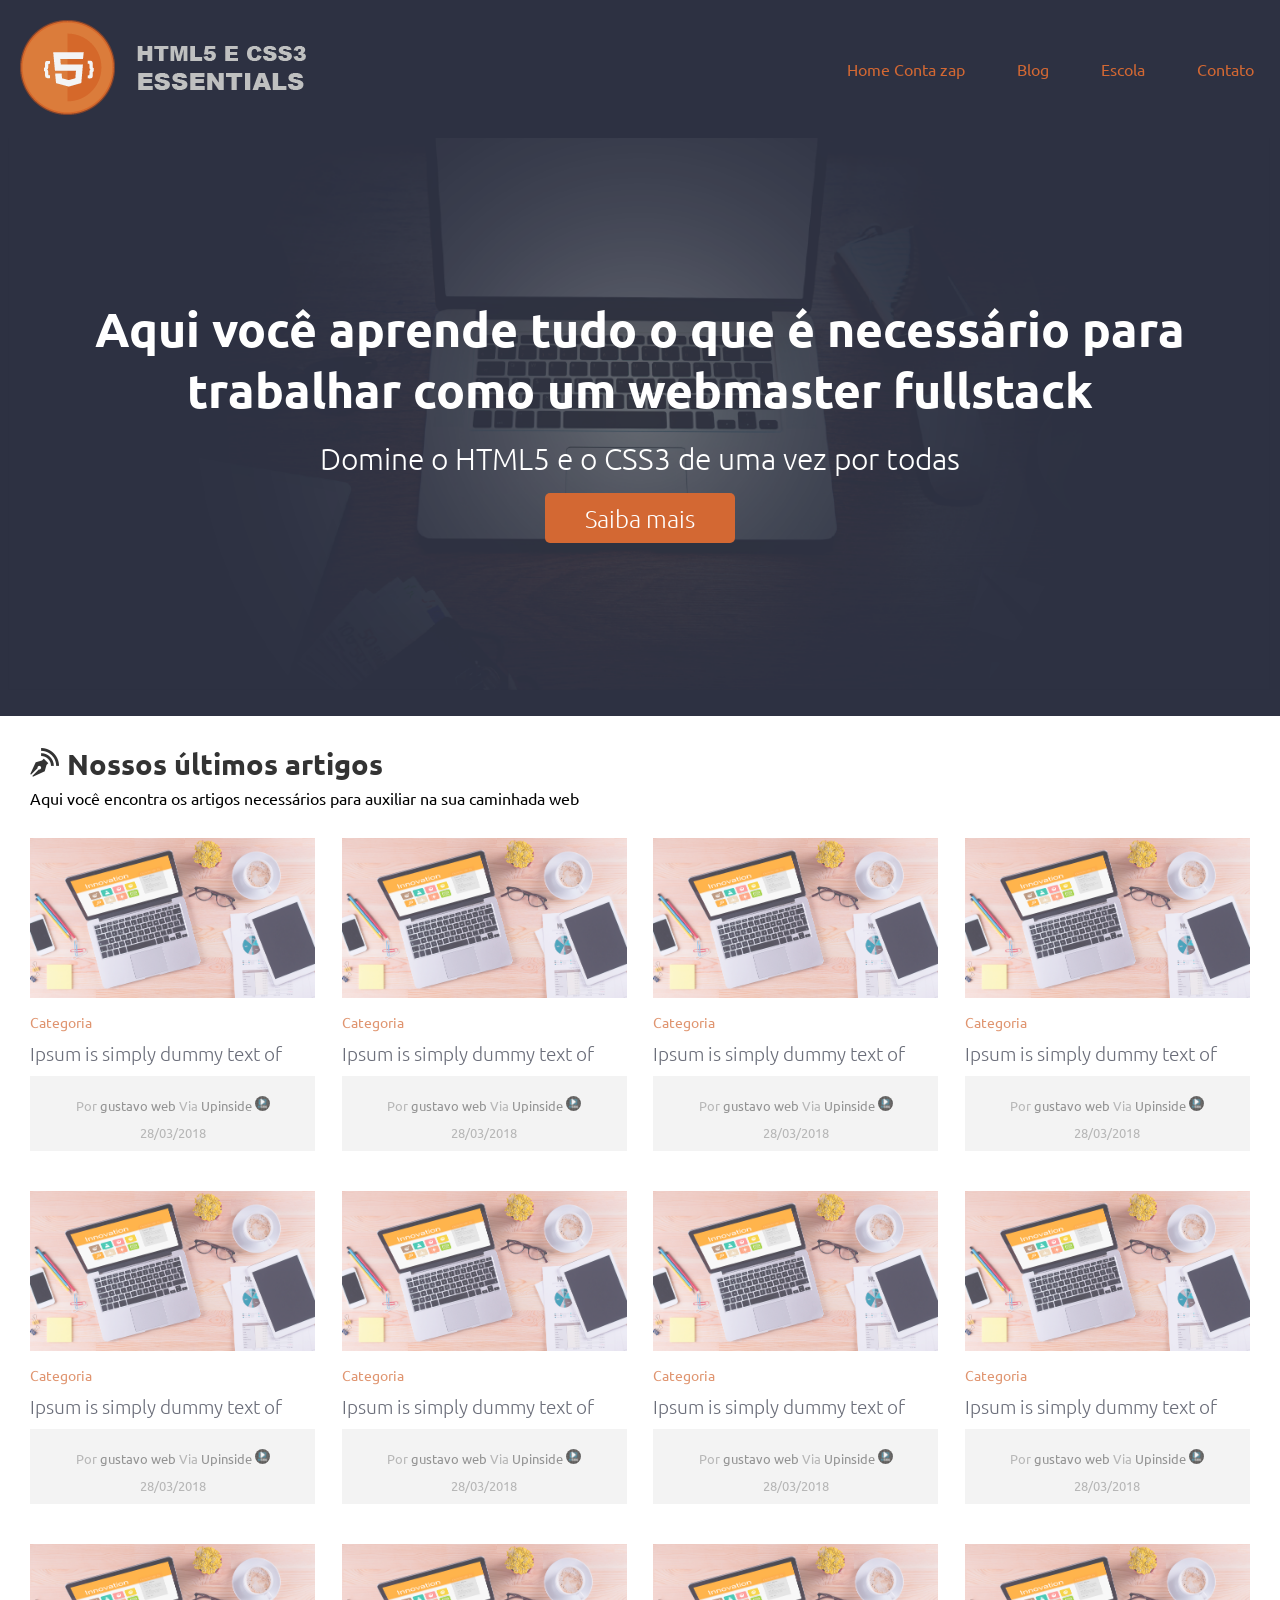
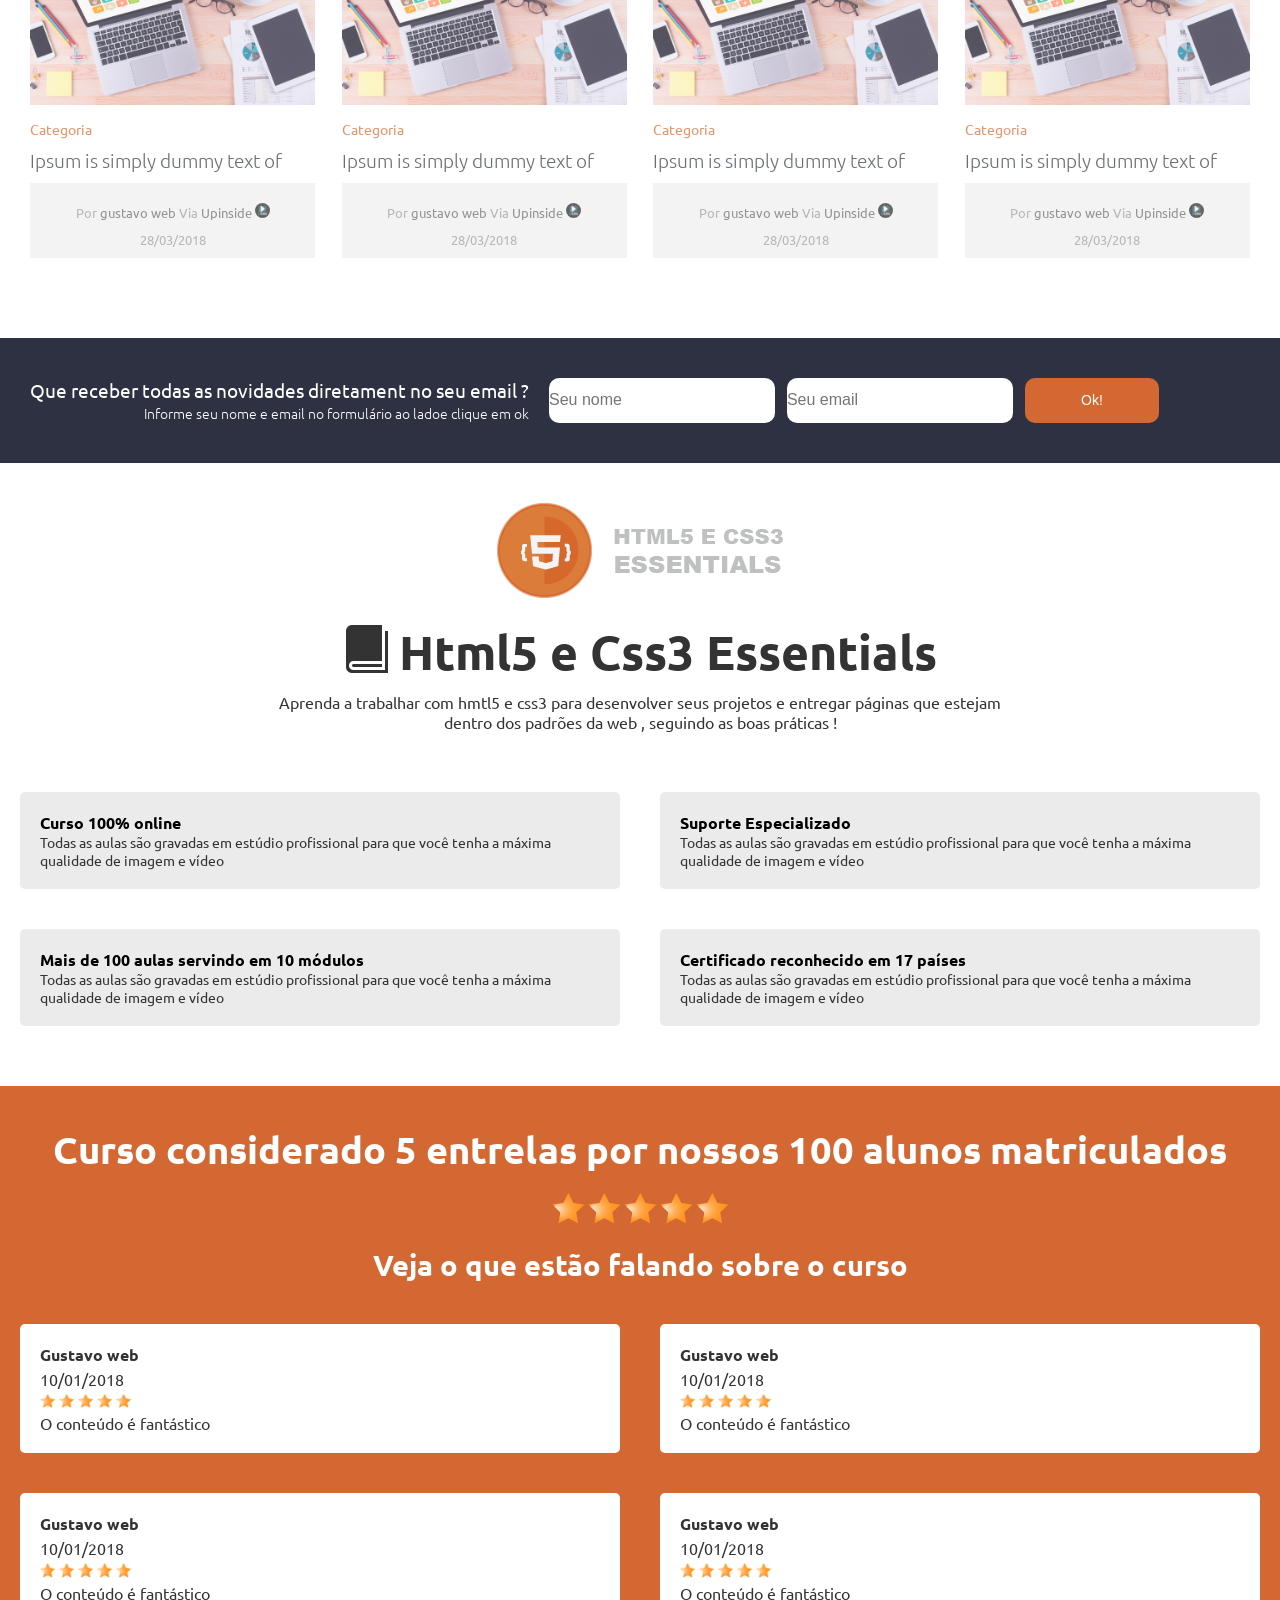
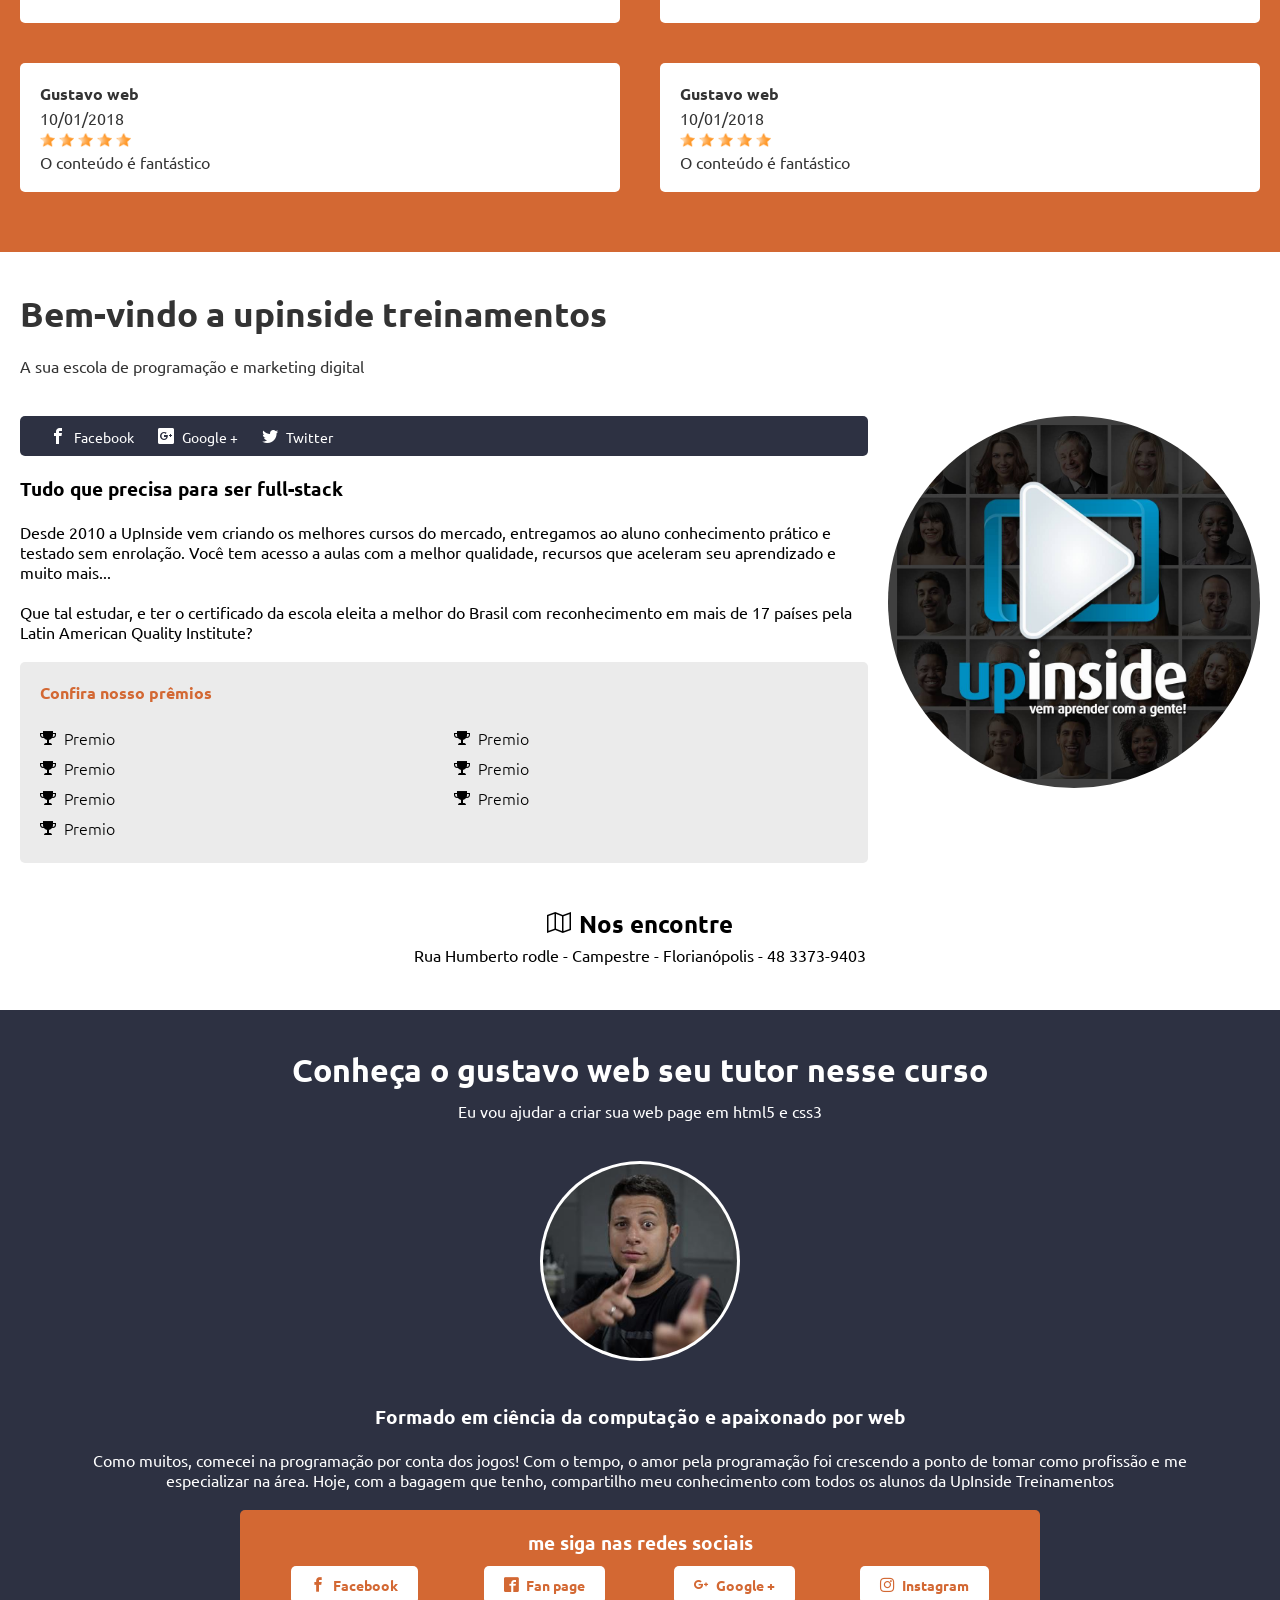
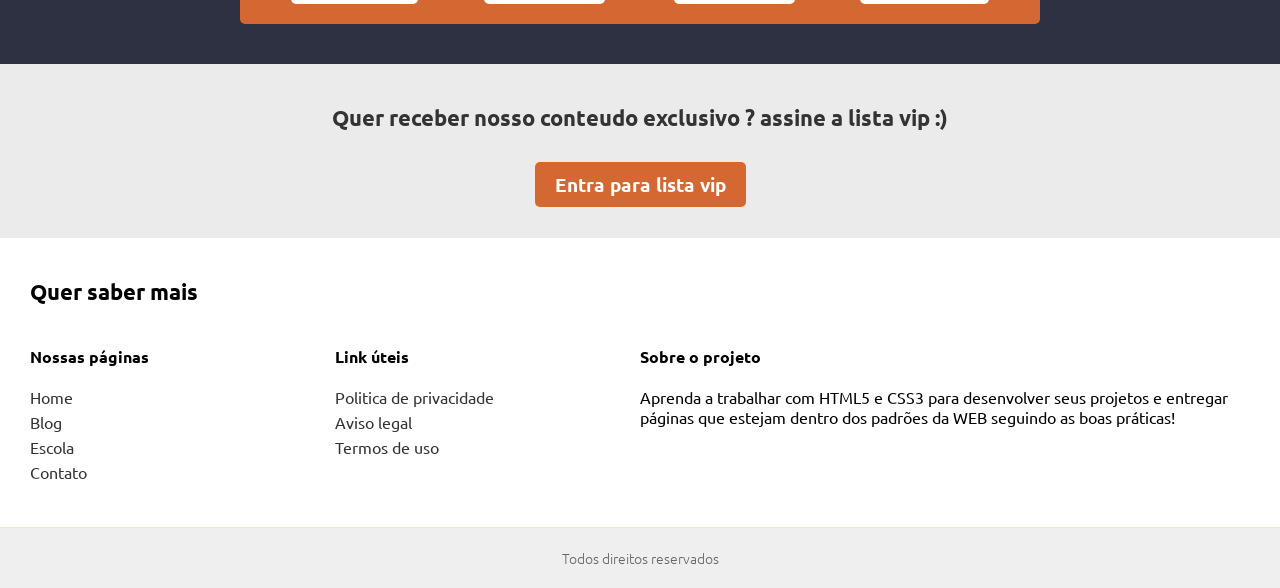
<file: index.html>
<!DOCTYPE html>
<html lang="pt" itemscope itemtype="https://schema.org/WebSite">

<head>
    <meta charset="utf-8" />
    <meta name="viewport" content="width=device-width, initial-scale=1">

    <meta name="description" content="Projeto pratico do curso html5 e css3 essentials criado pela Upinside Treinamento">
    <!-- importante-->
    <meta name="robots" content="index, follow">
    <link name="canonical" href="http://localhost/html5_css3/index.html">
    <!-- more meta-tags-->
    <meta itemprop="name" content="Projeto pratico html5 e css3 essentials">
    <meta itemprop="description" content="Projeto pratico do curso html5 e css3 essentials criado pela Upinside Treinamento">
    <meta itemprop="image" content="http://localhost/html5_css3/_img/post.jpg">
    <meta itemprop="url" content="http://localhost/html5_css3/index.html">
    <!-- facebook tags --->
    <meta property="og:url" content="http://localhost/html5_css3/index.html">
    <meta property="og:type" content="article">
    <meta property="og:title" content="Projeto pratico html5 e css3 essentials">
    <meta property="og:description" content="Projeto pratico do curso html5 e css3 essentials criado pela Upinside Treinamento" />
    <meta property="og:image" content="http://localhost/html5_css3/_img/post.jpg" />
    <meta property="og:locale" content="pt_BR" />
    <!-- twitter -->
    <meta name="twitter:card" content="summary_large_image">
    <meta name="twitter:domain" content="https://exemplo.com.br">
    <meta name="twitter:creator" content="@eu">
    <meta name="twitter:title" content="Projeto pratico html5 e css3 essentials">
    <meta name="twitter:description" content="Projeto pratico do curso html5 e css3 essentials criado pela Upinside Treinamento">
    <meta name="twitter:image" content="http://localhost/html5_css3/_img/post.jpg">
    <meta name="twitter:URL" content="http://localhost/html5_css3/index.html">

    <!-- google anali-->
    <link rel="stylesheet" href="_cdn/fonticon.css" type="text/css" />
    <link href="https://fonts.googleapis.com/css?family=Ubuntu:300,400,500,700" rel="stylesheet">
    <link rel="stylesheet" href="_cdn/boot.css" type="text/css" />
    <link rel="stylesheet" href="_cdn/style.css" type="text/css" />
    <title>Projeto pratico html5 e css3 essentials</title>

</head>

<body>

    <header class="main_header">
        <div class="main_header_content">
            <a href="#" class="logo">
                <img src="_img/logo.png" alt="Bem vindo ao curso de HTML5 e CSS3 Essentials" title="Bem vindo ao curso de HTML5 e CSS3 Essentials" />
            </a>
            <nav class="main_header_content_menu">
                <ul>
                    <li><a href="#">Home Conta zap</a></li>
                    <li><a href="#">Blog</a></li>
                    <li><a href="#">Escola</a></li>
                    <li><a href="#">Contato</a></li>
                </ul>
            </nav>
            <nav class="main_header_content_menu_mobile">
                <ul>
                    <li>
                        <span class="icon-menu icon-notext menu_mobile_obj"></span>
                        <ul class="menu_sub ds_none">
                            <li><a href="#">Home</a></li>
                            <li><a href="#">Blog</a></li>
                            <li><a href="#">Escola</a></li>
                            <li><a href="#">Contato</a></li>
                        </ul>
                    </li>
                </ul>
            </nav>
        </div>
    </header>

    <main>

        <div class="main_cta">
            <article class="main_cta_content">
                <div class="spacer">
                    <header>
                        <h1>Aqui você aprende tudo o que é necessário para trabalhar como um webmaster fullstack</h1>
                    </header>
                    <p>Domine o HTML5 e o CSS3 de uma vez por todas</p>
                    <p>
                        <a href="#" class="btn">Saiba mais</a>
                    </p>
                </div>
            </article>
        </div>

        <section class="main_blog">

            <header class="main_blog_header">
                <h1 class="icon-blog">Nossos últimos artigos</h1>
                <p>Aqui você encontra os artigos necessários para auxiliar na sua caminhada web</p>
            </header>

            <!--star article-->
            <article itemscope itemtype="https://schema.org/Article">
                <a href="#" itemprop="mainEntityOfPage">
                    <img src="_img/post.jpg" alt="Lorem ipsum" title="Lorem ipsum" itemprop="image" >
                </a>
                <p><a href="#" class="category">Categoria</a></p>
                <h2><a href="#" class="title"><span itemprop="headline"> Ipsum is simply dummy text of</span></a></h2>
                <div class="main_blog_meta">
                    <p>
                        <span itemprop="author" itemscope itemtype="https://schema.org/Person">
                            Por 
                            <span itemprop="name">
                                <a href="#">gustavo web</a>
                            </span>
                        </span>
                        <span itemprop="publisher" itemscope itemtype="https://schema.org/Organization">
                            Via 
                            <span itemprop="name">
                                <a href="#">Upinside</a>
                            </span> 
                            <span itemprop="logo" itemscope itemtype="https://schema.org/ImageObject">
                                <img  alt="logo" itemprop="url" src="_img/upinside.jpg" />
                            </span>
                        </span>
                    </p>
                    <time datetime="2018-03-28" itemprop="datePublished">
                        28/03/2018
                    </time>
                    <time datetime="2018-03-28" itemprop="dateModified" class="ds_none">
                        28/03/2018
                    </time>
                </div>
            </article>
             <!--star article-->
             <article itemscope itemtype="https://schema.org/Article">
                <a href="#" itemprop="mainEntityOfPage">
                    <img src="_img/post.jpg" alt="Lorem ipsum" title="Lorem ipsum" itemprop="image" >
                </a>
                <p><a href="#" class="category">Categoria</a></p>
                <h2><a href="#" class="title"><span itemprop="headline"> Ipsum is simply dummy text of</span></a></h2>
                <div class="main_blog_meta">
                    <p>
                        <span itemprop="author" itemscope itemtype="https://schema.org/Person">
                            Por 
                            <span itemprop="name">
                                <a href="#">gustavo web</a>
                            </span>
                        </span>
                        <span itemprop="publisher" itemscope itemtype="https://schema.org/Organization">
                            Via 
                            <span itemprop="name">
                                <a href="#">Upinside</a>
                            </span> 
                            <span itemprop="logo" itemscope itemtype="https://schema.org/ImageObject">
                                <img  alt="logo" itemprop="url" src="_img/upinside.jpg" />
                            </span>
                        </span>
                    </p>
                    <time datetime="2018-03-28" itemprop="datePublished">
                        28/03/2018
                    </time>
                    <time datetime="2018-03-28" itemprop="dateModified" class="ds_none">
                        28/03/2018
                    </time>
                </div>
            </article>
             <!--star article-->
             <article itemscope itemtype="https://schema.org/Article">
                <a href="#" itemprop="mainEntityOfPage">
                    <img src="_img/post.jpg" alt="Lorem ipsum" title="Lorem ipsum" itemprop="image" >
                </a>
                <p><a href="#" class="category">Categoria</a></p>
                <h2><a href="#" class="title"><span itemprop="headline"> Ipsum is simply dummy text of</span></a></h2>
                <div class="main_blog_meta">
                    <p>
                        <span itemprop="author" itemscope itemtype="https://schema.org/Person">
                            Por 
                            <span itemprop="name">
                                <a href="#">gustavo web</a>
                            </span>
                        </span>
                        <span itemprop="publisher" itemscope itemtype="https://schema.org/Organization">
                            Via 
                            <span itemprop="name">
                                <a href="#">Upinside</a>
                            </span> 
                            <span itemprop="logo" itemscope itemtype="https://schema.org/ImageObject">
                                <img alt="logo" itemprop="url" src="_img/upinside.jpg" />
                            </span>
                        </span>
                    </p>
                    <time datetime="2018-03-28" itemprop="datePublished">
                        28/03/2018
                    </time>
                    <time datetime="2018-03-28" itemprop="dateModified" class="ds_none">
                        28/03/2018
                    </time>
                </div>
            </article>
             <!--star article-->
             <article itemscope itemtype="https://schema.org/Article">
                <a href="#" itemprop="mainEntityOfPage">
                    <img src="_img/post.jpg" alt="Lorem ipsum" title="Lorem ipsum" itemprop="image" >
                </a>
                <p><a href="#" class="category">Categoria</a></p>
                <h2><a href="#" class="title"><span itemprop="headline"> Ipsum is simply dummy text of</span></a></h2>
                <div class="main_blog_meta">
                    <p>
                        <span itemprop="author" itemscope itemtype="https://schema.org/Person">
                            Por 
                            <span itemprop="name">
                                <a href="#">gustavo web</a>
                            </span>
                        </span>
                        <span itemprop="publisher" itemscope itemtype="https://schema.org/Organization">
                            Via 
                            <span itemprop="name">
                                <a href="#">Upinside</a>
                            </span> 
                            <span itemprop="logo" itemscope itemtype="https://schema.org/ImageObject">
                                <img  alt="logo" itemprop="url" src="_img/upinside.jpg" />
                            </span>
                        </span>
                    </p>
                    <time datetime="2018-03-28" itemprop="datePublished">
                        28/03/2018
                    </time>
                    <time datetime="2018-03-28" itemprop="dateModified" class="ds_none">
                        28/03/2018
                    </time>
                </div>
            </article>
             <!--star article-->
             <article itemscope itemtype="https://schema.org/Article">
                <a href="#" itemprop="mainEntityOfPage">
                    <img src="_img/post.jpg" alt="Lorem ipsum" title="Lorem ipsum" itemprop="image" >
                </a>
                <p><a href="#" class="category">Categoria</a></p>
                <h2><a href="#" class="title"><span itemprop="headline"> Ipsum is simply dummy text of</span></a></h2>
                <div class="main_blog_meta">
                    <p>
                        <span itemprop="author" itemscope itemtype="https://schema.org/Person">
                            Por 
                            <span itemprop="name">
                                <a href="#">gustavo web</a>
                            </span>
                        </span>
                        <span itemprop="publisher" itemscope itemtype="https://schema.org/Organization">
                            Via 
                            <span itemprop="name">
                                <a href="#">Upinside</a>
                            </span> 
                            <span itemprop="logo" itemscope itemtype="https://schema.org/ImageObject">
                                <img alt="logo" itemprop="url" src="_img/upinside.jpg" />
                            </span>
                        </span>
                    </p>
                    <time datetime="2018-03-28" itemprop="datePublished">
                        28/03/2018
                    </time>
                    <time datetime="2018-03-28" itemprop="dateModified" class="ds_none">
                        28/03/2018
                    </time>
                </div>
            </article>
             <!--star article-->
             <article itemscope itemtype="https://schema.org/Article">
                <a href="#" itemprop="mainEntityOfPage">
                    <img src="_img/post.jpg" alt="Lorem ipsum" title="Lorem ipsum" itemprop="image" >
                </a>
                <p><a href="#" class="category">Categoria</a></p>
                <h2><a href="#" class="title"><span itemprop="headline"> Ipsum is simply dummy text of</span></a></h2>
                <div class="main_blog_meta">
                    <p>
                        <span itemprop="author" itemscope itemtype="https://schema.org/Person">
                            Por 
                            <span itemprop="name">
                                <a href="#">gustavo web</a>
                            </span>
                        </span>
                        <span itemprop="publisher" itemscope itemtype="https://schema.org/Organization">
                            Via 
                            <span itemprop="name">
                                <a href="#">Upinside</a>
                            </span> 
                            <span itemprop="logo" itemscope itemtype="https://schema.org/ImageObject">
                                <img  alt="logo" itemprop="url" src="_img/upinside.jpg" />
                            </span>
                        </span>
                    </p>
                    <time datetime="2018-03-28" itemprop="datePublished">
                        28/03/2018
                    </time>
                    <time datetime="2018-03-28" itemprop="dateModified" class="ds_none">
                        28/03/2018
                    </time>
                </div>
            </article>
             <!--star article-->
             <article itemscope itemtype="https://schema.org/Article">
                <a href="#" itemprop="mainEntityOfPage">
                    <img src="_img/post.jpg" alt="Lorem ipsum" title="Lorem ipsum" itemprop="image" >
                </a>
                <p><a href="#" class="category">Categoria</a></p>
                <h2><a href="#" class="title"><span itemprop="headline"> Ipsum is simply dummy text of</span></a></h2>
                <div class="main_blog_meta">
                    <p>
                        <span itemprop="author" itemscope itemtype="https://schema.org/Person">
                            Por 
                            <span itemprop="name">
                                <a href="#">gustavo web</a>
                            </span>
                        </span>
                        <span itemprop="publisher" itemscope itemtype="https://schema.org/Organization">
                            Via 
                            <span itemprop="name">
                                <a href="#">Upinside</a>
                            </span> 
                            <span itemprop="logo" itemscope itemtype="https://schema.org/ImageObject">
                                <img  alt="logo" itemprop="url" src="_img/upinside.jpg" />
                            </span>
                        </span>
                    </p>
                    <time datetime="2018-03-28" itemprop="datePublished">
                        28/03/2018
                    </time>
                    <time datetime="2018-03-28" itemprop="dateModified" class="ds_none">
                        28/03/2018
                    </time>
                </div>
            </article>
             <!--star article-->
             <article itemscope itemtype="https://schema.org/Article">
                <a href="#" itemprop="mainEntityOfPage">
                    <img src="_img/post.jpg" alt="Lorem ipsum" title="Lorem ipsum" itemprop="image" >
                </a>
                <p><a href="#" class="category">Categoria</a></p>
                <h2><a href="#" class="title"><span itemprop="headline"> Ipsum is simply dummy text of</span></a></h2>
                <div class="main_blog_meta">
                    <p>
                        <span itemprop="author" itemscope itemtype="https://schema.org/Person">
                            Por 
                            <span itemprop="name">
                                <a href="#">gustavo web</a>
                            </span>
                        </span>
                        <span itemprop="publisher" itemscope itemtype="https://schema.org/Organization">
                            Via 
                            <span itemprop="name">
                                <a href="#">Upinside</a>
                            </span> 
                            <span itemprop="logo" itemscope itemtype="https://schema.org/ImageObject">
                                <img  alt="logo" itemprop="url" src="_img/upinside.jpg" />
                            </span>
                        </span>
                    </p>
                    <time datetime="2018-03-28" itemprop="datePublished">
                        28/03/2018
                    </time>
                    <time datetime="2018-03-28" itemprop="dateModified" class="ds_none">
                        28/03/2018
                    </time>
                </div>
            </article>
             <!--star article-->
             <article itemscope itemtype="https://schema.org/Article">
                <a href="#" itemprop="mainEntityOfPage">
                    <img src="_img/post.jpg" alt="Lorem ipsum" title="Lorem ipsum" itemprop="image" >
                </a>
                <p><a href="#" class="category">Categoria</a></p>
                <h2><a href="#" class="title"><span itemprop="headline"> Ipsum is simply dummy text of</span></a></h2>
                <div class="main_blog_meta">
                    <p>
                        <span itemprop="author" itemscope itemtype="https://schema.org/Person">
                            Por 
                            <span itemprop="name">
                                <a href="#">gustavo web</a>
                            </span>
                        </span>
                        <span itemprop="publisher" itemscope itemtype="https://schema.org/Organization">
                            Via 
                            <span itemprop="name">
                                <a href="#">Upinside</a>
                            </span> 
                            <span itemprop="logo" itemscope itemtype="https://schema.org/ImageObject">
                                <img  alt="logo" itemprop="url" src="_img/upinside.jpg" />
                            </span>
                        </span>
                    </p>
                    <time datetime="2018-03-28" itemprop="datePublished">
                        28/03/2018
                    </time>
                    <time datetime="2018-03-28" itemprop="dateModified" class="ds_none">
                        28/03/2018
                    </time>
                </div>
            </article>
             <!--star article-->
             <article itemscope itemtype="https://schema.org/Article">
                <a href="#" itemprop="mainEntityOfPage">
                    <img src="_img/post.jpg" alt="Lorem ipsum" title="Lorem ipsum" itemprop="image" >
                </a>
                <p><a href="#" class="category">Categoria</a></p>
                <h2><a href="#" class="title"><span itemprop="headline"> Ipsum is simply dummy text of</span></a></h2>
                <div class="main_blog_meta">
                    <p>
                        <span itemprop="author" itemscope itemtype="https://schema.org/Person">
                            Por 
                            <span itemprop="name">
                                <a href="#">gustavo web</a>
                            </span>
                        </span>
                        <span itemprop="publisher" itemscope itemtype="https://schema.org/Organization">
                            Via 
                            <span itemprop="name">
                                <a href="#">Upinside</a>
                            </span> 
                            <span itemprop="logo" itemscope itemtype="https://schema.org/ImageObject">
                                <img  alt="logo" itemprop="url" src="_img/upinside.jpg" />
                            </span>
                        </span>
                    </p>
                    <time datetime="2018-03-28" itemprop="datePublished">
                        28/03/2018
                    </time>
                    <time datetime="2018-03-28" itemprop="dateModified" class="ds_none">
                        28/03/2018
                    </time>
                </div>
            </article>
             <!--star article-->
             <article itemscope itemtype="https://schema.org/Article">
                <a href="#" itemprop="mainEntityOfPage">
                    <img src="_img/post.jpg" alt="Lorem ipsum" title="Lorem ipsum" itemprop="image" >
                </a>
                <p><a href="#" class="category">Categoria</a></p>
                <h2><a href="#" class="title"><span itemprop="headline"> Ipsum is simply dummy text of</span></a></h2>
                <div class="main_blog_meta">
                    <p>
                        <span itemprop="author" itemscope itemtype="https://schema.org/Person">
                            Por 
                            <span itemprop="name">
                                <a href="#">gustavo web</a>
                            </span>
                        </span>
                        <span itemprop="publisher" itemscope itemtype="https://schema.org/Organization">
                            Via 
                            <span itemprop="name">
                                <a href="#">Upinside</a>
                            </span> 
                            <span itemprop="logo" itemscope itemtype="https://schema.org/ImageObject">
                                <img  alt="logo" itemprop="url" src="_img/upinside.jpg" />
                            </span>
                        </span>
                    </p>
                    <time datetime="2018-03-28" itemprop="datePublished">
                        28/03/2018
                    </time>
                    <time datetime="2018-03-28" itemprop="dateModified" class="ds_none">
                        28/03/2018
                    </time>
                </div>
            </article>
             <!--star article-->
             <article itemscope itemtype="https://schema.org/Article">
                <a href="#" itemprop="mainEntityOfPage">
                    <img src="_img/post.jpg" alt="Lorem ipsum" title="Lorem ipsum" itemprop="image" >
                </a>
                <p><a href="#" class="category">Categoria</a></p>
                <h2><a href="#" class="title"><span itemprop="headline"> Ipsum is simply dummy text of</span></a></h2>
                <div class="main_blog_meta">
                    <p>
                        <span itemprop="author" itemscope itemtype="https://schema.org/Person">
                            Por 
                            <span itemprop="name">
                                <a href="#">gustavo web</a>
                            </span>
                        </span>
                        <span itemprop="publisher" itemscope itemtype="https://schema.org/Organization">
                            Via 
                            <span itemprop="name">
                                <a href="#">Upinside</a>
                            </span> 
                            <span itemprop="logo" itemscope itemtype="https://schema.org/ImageObject">
                                <img  alt="logo" itemprop="url" src="_img/upinside.jpg" />
                            </span>
                        </span>
                    </p>
                    <time datetime="2018-03-28" itemprop="datePublished">
                        28/03/2018
                    </time>
                    <time datetime="2018-03-28" itemprop="dateModified" class="ds_none">
                        28/03/2018
                    </time>
                </div>
            </article>
            <!-- end article -->
        </section>
        <!-- defini o itemtype e itemprop-->
    
      <section class="main_optin">
            <div class="main_optin_content">
                <header>
                    <h1>Que receber todas as novidades diretament no seu email ?</h1>
                    <p>Informe seu nome e email no formulário ao ladoe clique em ok</p>
                </header>
                <form>
                    <input type="text" placeholder="Seu nome" />
                    <input type="email" placeholder="Seu email" />
                    <button type="submit">Ok!</button>
                </form>
            </div>
        </section>

    <div itemscope itemtype="https://schema.org/Product">
        <section class="main_course">
            <header class="main_course_header">
                <img src="_img/logo.png" alt="" title="" itemprop="image" />
                <h1 class="icon-book" itemprop="name">Html5 e Css3 Essentials</h1>
                <p itemprop="description">
                    Aprenda a trabalhar com hmtl5 e css3 para desenvolver seus projetos e entregar
                    páginas que estejam dentro dos padrões da web , seguindo as boas práticas !
                </p>
            </header>
            <div class="main_course_content">
                <article>
                    <h2>Curso 100% online</h2>
                    <p>
                        Todas as aulas são gravadas em estúdio profissional para que você tenha a máxima
                        qualidade de imagem e vídeo
                    </p>
                </article>
                <article>
                    <h2>Suporte Especializado</h2>
                    <p>
                        Todas as aulas são gravadas em estúdio profissional para que você tenha a máxima
                        qualidade de imagem e vídeo
                    </p>
                </article>
                <article>
                    <h2>Mais de 100 aulas servindo em 10 módulos</h2>
                    <p>
                        Todas as aulas são gravadas em estúdio profissional para que você tenha a máxima
                        qualidade de imagem e vídeo
                    </p>
                </article>
                <article>
                    <h2>Certificado reconhecido em 17 países</h2>
                    <p>
                        Todas as aulas são gravadas em estúdio profissional para que você tenha a máxima
                        qualidade de imagem e vídeo
                    </p>
                </article>
            </div>
            <div class="main_course_fullwidth">
                <div class="main_course_rating_content">
                    <article class="main_course_rating_title" itemprop="aggregateRating" itemscope itemtype="https://schema.org/aggregateRating">
                        <header>
                            <h2>Curso considerado <span itemprop="ratingValue">5</span> entrelas por nossos 100 alunos matriculados</h2>
                            <meta itemprop="ratingCount" content="6">
                        </header>
                        <img src="_img/star.png" alt="Review do curso" title="review do curso">
                        <img src="_img/star.png" alt="Review do curso" title="review do curso">
                        <img src="_img/star.png" alt="Review do curso" title="review do curso">
                        <img src="_img/star.png" alt="Review do curso" title="review do curso">
                        <img src="_img/star.png" alt="Review do curso" title="review do curso">
                    </article>

                    <section class="main_course_rating_content_comments">
                        <header>
                            <h2>
                                Veja o que estão falando sobre o curso
                            </h2>
                        </header>
                        <article itemprop="review" itemscope itemtype="https://schema.org/Review">
                            <header>
                                <h3 itemscope itemprop="author" itemtype="https://schema.org/Person">
                                    <span itemprop="name">Gustavo web</span>
                                </h3>
                                <p>10/01/2018</p>
                                <img src="_img/star.png" alt="Review do curso" title="review do curso">
                                <img src="_img/star.png" alt="Review do curso" title="review do curso">
                                <img src="_img/star.png" alt="Review do curso" title="review do curso">
                                <img src="_img/star.png" alt="Review do curso" title="review do curso">
                                <img src="_img/star.png" alt="Review do curso" title="review do curso">
                            </header>
                            <p itemprop="description">O conteúdo é fantástico</p>
                        </article>
                        
                        <article itemprop="review" itemscope itemtype="https://schema.org/Review">
                            <header>
                                <h3 itemscope itemprop="author" itemtype="https://schema.org/Person">
                                    <span itemprop="name">Gustavo web</span>
                                </h3>
                                <p>10/01/2018</p>
                                <img src="_img/star.png" alt="Review do curso" title="review do curso">
                                <img src="_img/star.png" alt="Review do curso" title="review do curso">
                                <img src="_img/star.png" alt="Review do curso" title="review do curso">
                                <img src="_img/star.png" alt="Review do curso" title="review do curso">
                                <img src="_img/star.png" alt="Review do curso" title="review do curso">
                            </header>
                            <p itemprop="description">O conteúdo é fantástico</p>
                        </article>
                        
                        <article itemprop="review" itemscope itemtype="https://schema.org/Review">
                            <header>
                                <h3 itemscope itemprop="author" itemtype="https://schema.org/Person">
                                    <span itemprop="name">Gustavo web</span>
                                </h3>
                                <p>10/01/2018</p>
                                <img src="_img/star.png" alt="Review do curso" title="review do curso">
                                <img src="_img/star.png" alt="Review do curso" title="review do curso">
                                <img src="_img/star.png" alt="Review do curso" title="review do curso">
                                <img src="_img/star.png" alt="Review do curso" title="review do curso">
                                <img src="_img/star.png" alt="Review do curso" title="review do curso">
                            </header>
                            <p itemprop="description">O conteúdo é fantástico</p>
                        </article>
                        
                        <article itemprop="review" itemscope itemtype="https://schema.org/Review">
                            <header>
                                <h3 itemscope itemprop="author" itemtype="https://schema.org/Person">
                                    <span itemprop="name">Gustavo web</span>
                                </h3>
                                <p>10/01/2018</p>
                                <img src="_img/star.png" alt="Review do curso" title="review do curso">
                                <img src="_img/star.png" alt="Review do curso" title="review do curso">
                                <img src="_img/star.png" alt="Review do curso" title="review do curso">
                                <img src="_img/star.png" alt="Review do curso" title="review do curso">
                                <img src="_img/star.png" alt="Review do curso" title="review do curso">
                            </header>
                            <p itemprop="description">O conteúdo é fantástico</p>
                        </article>
                        
                        <article itemprop="review" itemscope itemtype="https://schema.org/Review">
                            <header>
                                <h3 itemscope itemprop="author" itemtype="https://schema.org/Person">
                                    <span itemprop="name">Gustavo web</span>
                                </h3>
                                <p>10/01/2018</p>
                                <img src="_img/star.png" alt="Review do curso" title="review do curso">
                                <img src="_img/star.png" alt="Review do curso" title="review do curso">
                                <img src="_img/star.png" alt="Review do curso" title="review do curso">
                                <img src="_img/star.png" alt="Review do curso" title="review do curso">
                                <img src="_img/star.png" alt="Review do curso" title="review do curso">
                            </header>
                            <p itemprop="description">O conteúdo é fantástico</p>
                        </article>
                        
                        <article itemprop="review" itemscope itemtype="https://schema.org/Review">
                            <header>
                                <h3 itemscope itemprop="author" itemtype="https://schema.org/Person">
                                    <span itemprop="name">Gustavo web</span>
                                </h3>
                                <p>10/01/2018</p>
                                <img src="_img/star.png" alt="Review do curso" title="review do curso">
                                <img src="_img/star.png" alt="Review do curso" title="review do curso">
                                <img src="_img/star.png" alt="Review do curso" title="review do curso">
                                <img src="_img/star.png" alt="Review do curso" title="review do curso">
                                <img src="_img/star.png" alt="Review do curso" title="review do curso">
                            </header>
                            <p itemprop="description">O conteúdo é fantástico</p>
                        </article>
                        
                    </section>
                </div>
            </div>
        </section>
        <div  itemprop="manufacturer" itemscope itemtype="https://schema.org/Organization">
        <div class="main_school">
            <section class="main_school_content">
                <header class="main_school_header">
                    <h1>Bem-vindo a <span itemprop="name">upinside treinamentos</span></h1>
                    <p itemprop="description">A sua escola de programação e marketing digital</p>
                </header>

                <div class="main_school_content_left">
                    <article>
                        <header>
                            <p class="social_network">
                                <span class="icon-facebook"><a href="#">Facebook</a></span>
                                <span class="icon-google-plus2"><a href="#">Google +</a></span>
                                <span class="icon-twitter"><a href="#">Twitter</a></span>
                            </p>
                            <h2 class="social_network_title">Tudo que precisa para ser full-stack</h2>
                        </header>
                        <p class="text-description">
                            Desde 2010 a UpInside vem criando os melhores cursos do mercado,
                            entregamos ao aluno conhecimento prático e testado
                            sem enrolação. Você tem acesso a aulas com a melhor qualidade, recursos que aceleram seu
                            aprendizado e muito mais...
                        </p>
                        <p class="text-description">
                            Que tal estudar, e ter o certificado da escola eleita a
                            melhor do Brasil com reconhecimento em mais
                            de 17 países pela Latin American Quality Institute?
                        </p>
                    </article>

                    <section class="main_school_list">

                        <header>
                            <h2>Confira nosso prêmios</h2>
                        </header>

                        <article>
                            <header>
                                <h3 class="icon-trophy" itemprop="award">Premio</h3>
                            </header>
                        </article>
                        <article>
                            <header>
                                <h3 class="icon-trophy" itemprop="award">Premio</h3>
                            </header>
                        </article>
                        <article>
                            <header>
                                <h3 class="icon-trophy" itemprop="award">Premio</h3>
                            </header>
                        </article>
                        <article>
                            <header>
                                <h3 class="icon-trophy" itemprop="award">Premio</h3>
                            </header>
                        </article>
                        <article>
                            <header>
                                <h3 class="icon-trophy" itemprop="award">Premio</h3>
                            </header>
                        </article>
                        <article>
                            <header>
                                <h3 class="icon-trophy" itemprop="award">Premio</h3>
                            </header>
                        </article>
                        <article>
                            <header>
                                <h3 class="icon-trophy" itemprop="award">Premio</h3>
                            </header>
                        </article>
                    </section>
                </div>
                <div class="main_school_content_right">
                    <img src="_img/upinside.jpg" alt="upinside" title="upinside" itemprop="image"/>
                </div>
                <article class="address">
                    <header>
                        <h2 class="icon-map2">Nos encontre</h2>
                    </header>
                    <p itemscope itemtype="https://schema.org/PostalAddress" itemprop="address">
                        <span itemprop="streetAddress">Rua Humberto rodle </span> - Campestre - Florianópolis - 
                        <span itemprop="telephone"> 48 3373-9403</span>
                    </p>
                </article>
            </section>
        </div>
        <section class="main_tutor">
            <div class="main_tutor_content">
                <header>
                    <h1>Conheça o gustavo web seu tutor nesse curso</h1>
                    <p>Eu vou ajudar a criar sua web page em html5 e css3</p>
                </header>
                <div class="main_tutor_content_img">
                    <img src="_img/gustavoweb.jpg" alt="tutor" title="tutor" />
                </div>
                <article class="main_tutor_content_history">
                    <header>
                        <h2>Formado em ciência da computação e apaixonado por web</h2>
                    </header>
                    <p>
                        Como muitos, comecei na programação por conta dos jogos! Com o tempo, o amor pela programação
                        foi crescendo a ponto de tomar como profissão e me especializar na área. Hoje, com a bagagem
                        que tenho, compartilho meu conhecimento com todos os alunos da UpInside Treinamentos
                    </p>
                </article>
                <section class="main_tutor_social_network">
                    <header>
                        <h2>me siga nas redes sociais</h2>
                    </header>
                    <article>
                        <header>
                            <h3><a class="icon-facebook" href="#">Facebook</a></h3>
                        </header>
                    </article>
                    <article>
                        <header>
                            <h3><a class="icon-facebook2" href="#">Fan page</a></h3>
                        </header>
                    </article>
                    <article>
                        <header>
                            <h3><a class="icon-google-plus" href="#">Google +</a></h3>
                        </header>
                    </article>
                    <article>
                        <header>
                            <h3><a class="icon-instagram" href="#">Instagram</a></h3>
                        </header>
                    </article>
                </section>
            </div>
        </section>
    </div>
    </div>
    </main>

    <section class="main_optin_footer">
        <div class="main_optin_footer_content">
            <header>
                <h1>Quer receber nosso conteudo exclusivo ? assine a lista vip :)</h1>
            </header>
            <article>
                <header>
                    <h2><a href="#" class="btn">Entra para lista vip</a></h2>
                </header>
            </article>
        </div>
    </section>
    <section class="main_footer">
        <div class="main_footer_content">
            <header>
                <h1>Quer saber mais</h1>
            </header>
            <article>
                <header>
                    <h2>Nossas páginas</h2>
                </header>
                <ul>
                    <li><a href="#">Home</a></li>
                    <li><a href="#">Blog</a></li>
                    <li><a href="#">Escola</a></li>
                    <li><a href="#">Contato</a></li>
                </ul>
            </article>
            <article>
                <header>
                    <h2>Link úteis</h2>
                    <ul>
                        <li><a href="#">Politica de privacidade</a></li>
                        <li><a href="#">Aviso legal</a></li>
                        <li><a href="#">Termos de uso</a></li>
                    </ul>
                </header>
            </article>
            <article>
                <header>
                    <h2>Sobre o projeto</h2>
                    <p>
                        Aprenda a trabalhar com HTML5 e CSS3 para desenvolver seus projetos e entregar páginas que
                        estejam
                        dentro dos padrões da WEB seguindo as boas práticas!
                    </p>
                </header>
            </article>
        </div>
    </section>
    <footer class="main_footer_copyright">
        <p>Todos direitos reservados </p>
    </footer>
    <script src="_cdn/jquery.min.js"></script>

    <script src="_cdn/main.js"></script>
</body>

</html>
</file>
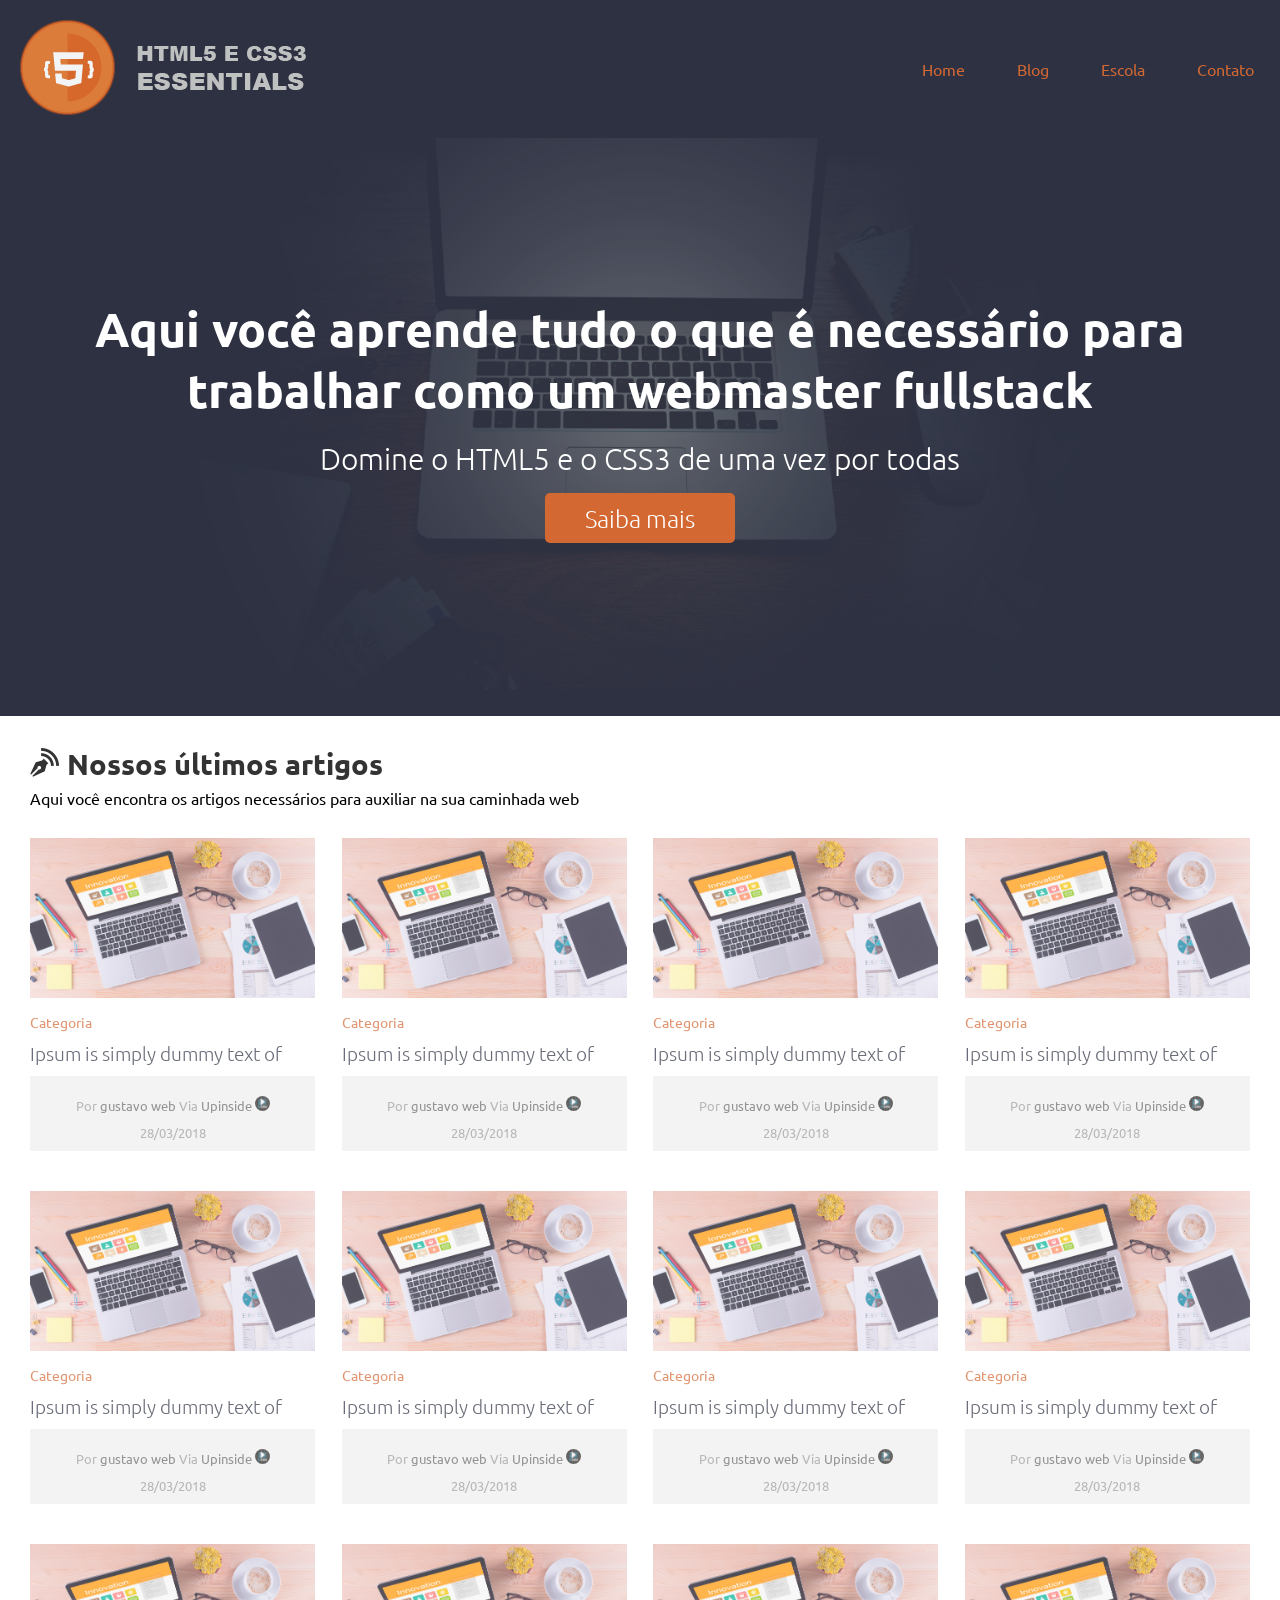
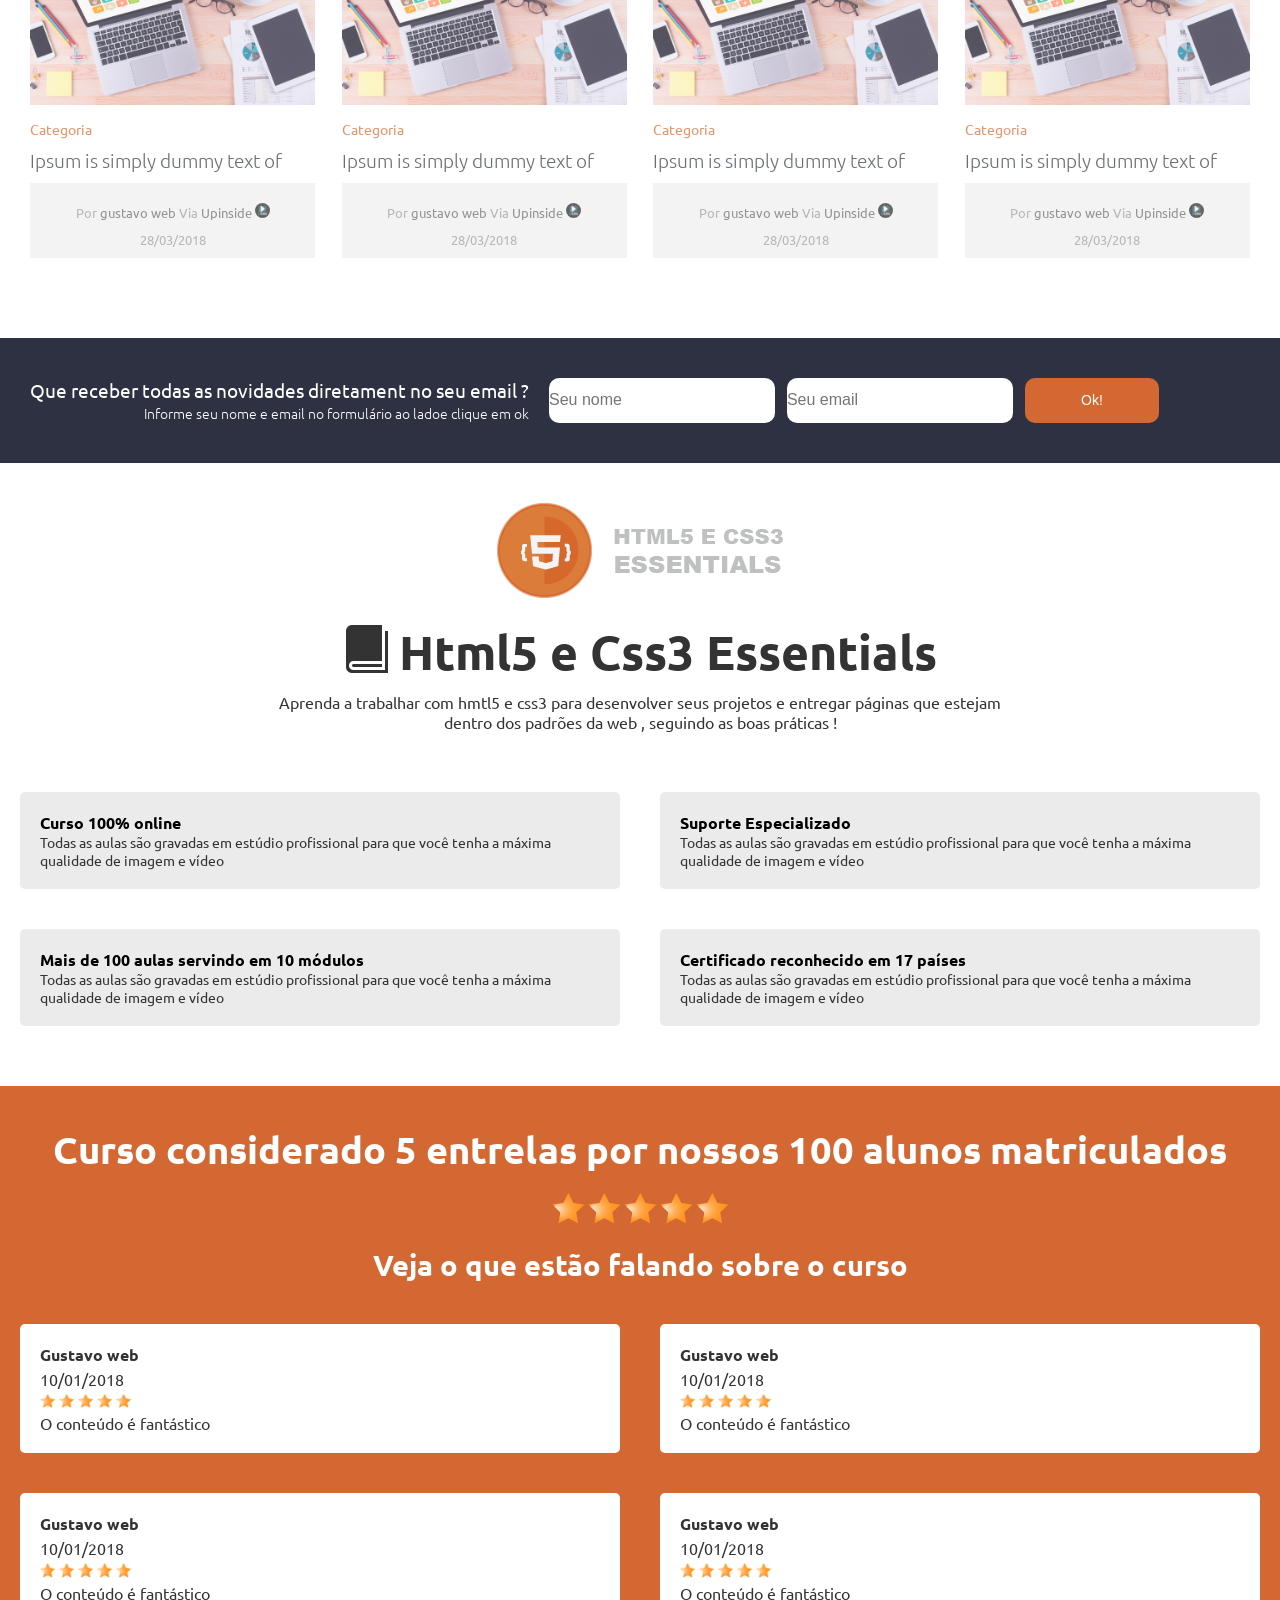
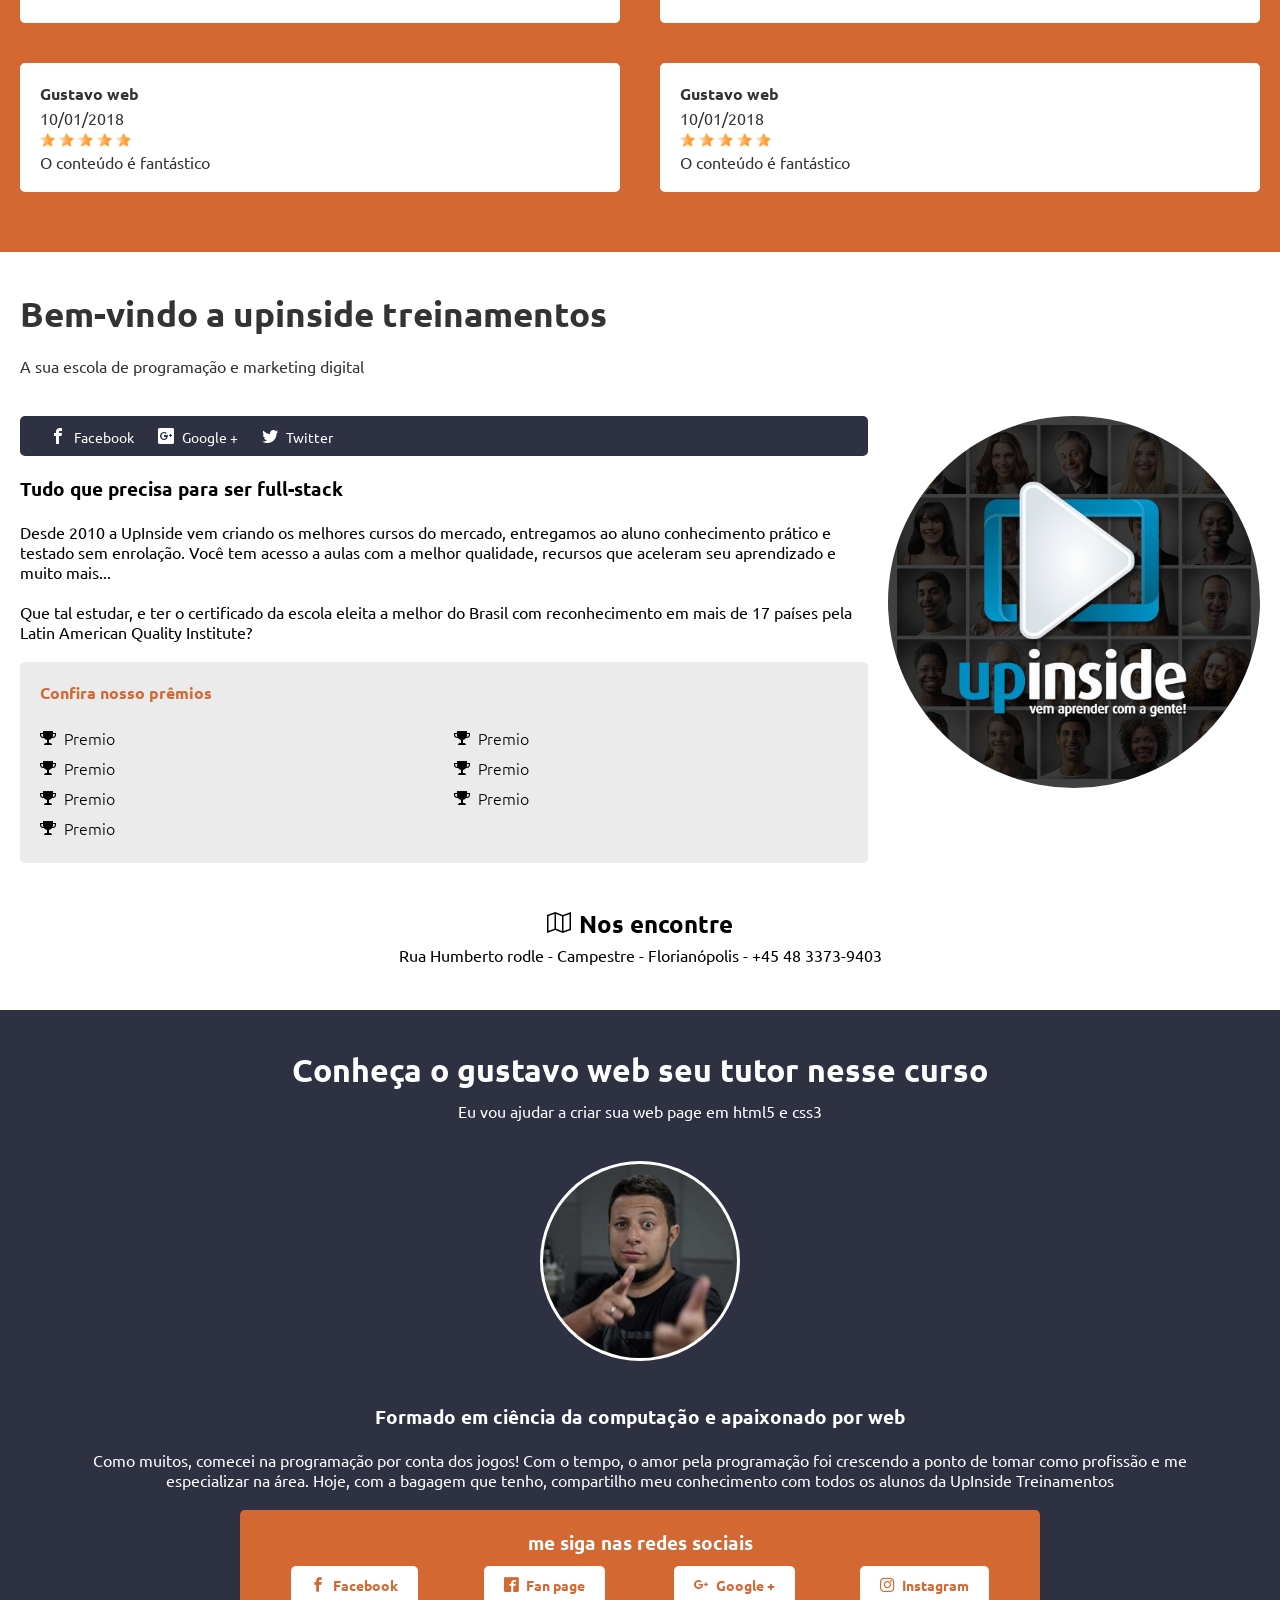
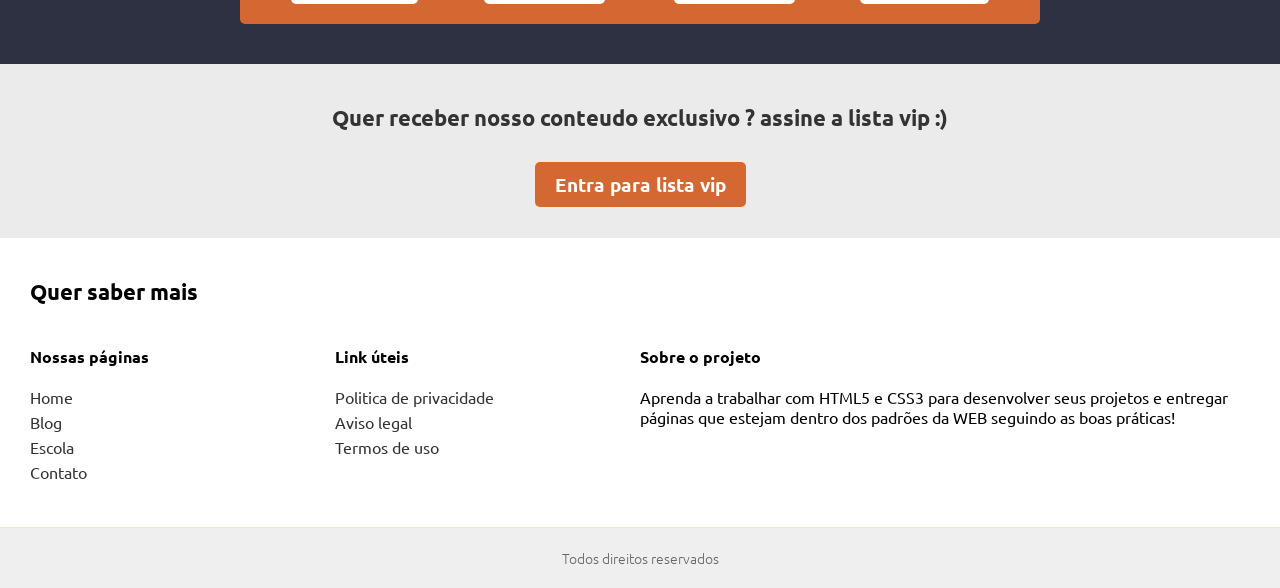
<file: html5_css3-master/index.html>
<!DOCTYPE html>
<html lang="pt" itemscope itemtype="https://schema.org/WebSite">

<head>
    <meta charset="utf-8" />
    <meta name="viewport" content="width=device-width, initial-scale=1">

    <meta name="description" content="Projeto pratico do curso html5 e css3 essentials criado pela Upinside Treinamento">
    <!-- importante-->
    <meta name="robots" content="index, follow">
    <link name="canonical" href="http://localhost/html5_css3/index.html">
    <!-- more meta-tags-->
    <meta itemprop="name" content="Projeto pratico html5 e css3 essentials">
    <meta itemprop="description" content="Projeto pratico do curso html5 e css3 essentials criado pela Upinside Treinamento">
    <meta itemprop="image" content="http://localhost/html5_css3/_img/post.jpg">
    <meta itemprop="url" content="http://localhost/html5_css3/index.html">
    <!-- facebook tags --->
    <meta property="og:url" content="http://localhost/html5_css3/index.html">
    <meta property="og:type" content="article">
    <meta property="og:title" content="Projeto pratico html5 e css3 essentials">
    <meta property="og:description" content="Projeto pratico do curso html5 e css3 essentials criado pela Upinside Treinamento" />
    <meta property="og:image" content="http://localhost/html5_css3/_img/post.jpg" />
    <meta property="og:locale" content="pt_BR" />
    <!-- twitter -->
    <meta name="twitter:card" content="summary_large_image">
    <meta name="twitter:domain" content="https://exemplo.com.br">
    <meta name="twitter:creator" content="@eu">
    <meta name="twitter:title" content="Projeto pratico html5 e css3 essentials">
    <meta name="twitter:description" content="Projeto pratico do curso html5 e css3 essentials criado pela Upinside Treinamento">
    <meta name="twitter:image" content="http://localhost/html5_css3/_img/post.jpg">
    <meta name="twitter:URL" content="http://localhost/html5_css3/index.html">

    <!-- google anali-->
    <link rel="stylesheet" href="_cdn/fonticon.css" type="text/css" />
    <link href="https://fonts.googleapis.com/css?family=Ubuntu:300,400,500,700" rel="stylesheet">
    <link rel="stylesheet" href="_cdn/boot.css" type="text/css" />
    <link rel="stylesheet" href="_cdn/style.css" type="text/css" />
    <title>Projeto pratico html5 e css3 essentials</title>

</head>

<body>

    <header class="main_header">
        <div class="main_header_content">
            <a href="#" class="logo">
                <img src="_img/logo.png" alt="Bem vindo ao curso de HTML5 e CSS3 Essentials" title="Bem vindo ao curso de HTML5 e CSS3 Essentials" />
            </a>
            <nav class="main_header_content_menu">
                <ul>
                    <li><a href="#">Home</a></li>
                    <li><a href="#">Blog</a></li>
                    <li><a href="#">Escola</a></li>
                    <li><a href="#">Contato</a></li>
                </ul>
            </nav>
            <nav class="main_header_content_menu_mobile">
                <ul>
                    <li>
                        <span class="icon-menu icon-notext menu_mobile_obj"></span>
                        <ul class="menu_sub ds_none">
                            <li><a href="#">Home</a></li>
                            <li><a href="#">Blog</a></li>
                            <li><a href="#">Escola</a></li>
                            <li><a href="#">Contato</a></li>
                        </ul>
                    </li>
                </ul>
            </nav>
        </div>
    </header>

    <main>

        <div class="main_cta">
            <article class="main_cta_content">
                <div class="spacer">
                    <header>
                        <h1>Aqui você aprende tudo o que é necessário para trabalhar como um webmaster fullstack</h1>
                    </header>
                    <p>Domine o HTML5 e o CSS3 de uma vez por todas</p>
                    <p>
                        <a href="#" class="btn">Saiba mais</a>
                    </p>
                </div>
            </article>
        </div>

        <section class="main_blog">

            <header class="main_blog_header">
                <h1 class="icon-blog">Nossos últimos artigos</h1>
                <p>Aqui você encontra os artigos necessários para auxiliar na sua caminhada web</p>
            </header>

            <!--star article-->
            <article itemscope itemtype="https://schema.org/Article">
                <a href="#" itemprop="mainEntityOfPage">
                    <img src="_img/post.jpg" alt="Lorem ipsum" title="Lorem ipsum" itemprop="image" >
                </a>
                <p><a href="#" class="category">Categoria</a></p>
                <h2><a href="#" class="title"><span itemprop="headline"> Ipsum is simply dummy text of</span></a></h2>
                <div class="main_blog_meta">
                    <p>
                        <span itemprop="author" itemscope itemtype="https://schema.org/Person">
                            Por 
                            <span itemprop="name">
                                <a href="#">gustavo web</a>
                            </span>
                        </span>
                        <span itemprop="publisher" itemscope itemtype="https://schema.org/Organization">
                            Via 
                            <span itemprop="name">
                                <a href="#">Upinside</a>
                            </span> 
                            <span itemprop="logo" itemscope itemtype="https://schema.org/ImageObject">
                                <img class="" itemprop="url" src="_img/upinside.jpg" />
                            </span>
                        </span>
                    </p>
                    <time datetime="2018-03-28" itemprop="datePublished">
                        28/03/2018
                    </time>
                    <time datetime="2018-03-28" itemprop="dateModified" class="ds_none">
                        28/03/2018
                    </time>
                </div>
            </article>
             <!--star article-->
             <article itemscope itemtype="https://schema.org/Article">
                <a href="#" itemprop="mainEntityOfPage">
                    <img src="_img/post.jpg" alt="Lorem ipsum" title="Lorem ipsum" itemprop="image" >
                </a>
                <p><a href="#" class="category">Categoria</a></p>
                <h2><a href="#" class="title"><span itemprop="headline"> Ipsum is simply dummy text of</span></a></h2>
                <div class="main_blog_meta">
                    <p>
                        <span itemprop="author" itemscope itemtype="https://schema.org/Person">
                            Por 
                            <span itemprop="name">
                                <a href="#">gustavo web</a>
                            </span>
                        </span>
                        <span itemprop="publisher" itemscope itemtype="https://schema.org/Organization">
                            Via 
                            <span itemprop="name">
                                <a href="#">Upinside</a>
                            </span> 
                            <span itemprop="logo" itemscope itemtype="https://schema.org/ImageObject">
                                <img class="" itemprop="url" src="_img/upinside.jpg" />
                            </span>
                        </span>
                    </p>
                    <time datetime="2018-03-28" itemprop="datePublished">
                        28/03/2018
                    </time>
                    <time datetime="2018-03-28" itemprop="dateModified" class="ds_none">
                        28/03/2018
                    </time>
                </div>
            </article>
             <!--star article-->
             <article itemscope itemtype="https://schema.org/Article">
                <a href="#" itemprop="mainEntityOfPage">
                    <img src="_img/post.jpg" alt="Lorem ipsum" title="Lorem ipsum" itemprop="image" >
                </a>
                <p><a href="#" class="category">Categoria</a></p>
                <h2><a href="#" class="title"><span itemprop="headline"> Ipsum is simply dummy text of</span></a></h2>
                <div class="main_blog_meta">
                    <p>
                        <span itemprop="author" itemscope itemtype="https://schema.org/Person">
                            Por 
                            <span itemprop="name">
                                <a href="#">gustavo web</a>
                            </span>
                        </span>
                        <span itemprop="publisher" itemscope itemtype="https://schema.org/Organization">
                            Via 
                            <span itemprop="name">
                                <a href="#">Upinside</a>
                            </span> 
                            <span itemprop="logo" itemscope itemtype="https://schema.org/ImageObject">
                                <img class="" itemprop="url" src="_img/upinside.jpg" />
                            </span>
                        </span>
                    </p>
                    <time datetime="2018-03-28" itemprop="datePublished">
                        28/03/2018
                    </time>
                    <time datetime="2018-03-28" itemprop="dateModified" class="ds_none">
                        28/03/2018
                    </time>
                </div>
            </article>
             <!--star article-->
             <article itemscope itemtype="https://schema.org/Article">
                <a href="#" itemprop="mainEntityOfPage">
                    <img src="_img/post.jpg" alt="Lorem ipsum" title="Lorem ipsum" itemprop="image" >
                </a>
                <p><a href="#" class="category">Categoria</a></p>
                <h2><a href="#" class="title"><span itemprop="headline"> Ipsum is simply dummy text of</span></a></h2>
                <div class="main_blog_meta">
                    <p>
                        <span itemprop="author" itemscope itemtype="https://schema.org/Person">
                            Por 
                            <span itemprop="name">
                                <a href="#">gustavo web</a>
                            </span>
                        </span>
                        <span itemprop="publisher" itemscope itemtype="https://schema.org/Organization">
                            Via 
                            <span itemprop="name">
                                <a href="#">Upinside</a>
                            </span> 
                            <span itemprop="logo" itemscope itemtype="https://schema.org/ImageObject">
                                <img class="" itemprop="url" src="_img/upinside.jpg" />
                            </span>
                        </span>
                    </p>
                    <time datetime="2018-03-28" itemprop="datePublished">
                        28/03/2018
                    </time>
                    <time datetime="2018-03-28" itemprop="dateModified" class="ds_none">
                        28/03/2018
                    </time>
                </div>
            </article>
             <!--star article-->
             <article itemscope itemtype="https://schema.org/Article">
                <a href="#" itemprop="mainEntityOfPage">
                    <img src="_img/post.jpg" alt="Lorem ipsum" title="Lorem ipsum" itemprop="image" >
                </a>
                <p><a href="#" class="category">Categoria</a></p>
                <h2><a href="#" class="title"><span itemprop="headline"> Ipsum is simply dummy text of</span></a></h2>
                <div class="main_blog_meta">
                    <p>
                        <span itemprop="author" itemscope itemtype="https://schema.org/Person">
                            Por 
                            <span itemprop="name">
                                <a href="#">gustavo web</a>
                            </span>
                        </span>
                        <span itemprop="publisher" itemscope itemtype="https://schema.org/Organization">
                            Via 
                            <span itemprop="name">
                                <a href="#">Upinside</a>
                            </span> 
                            <span itemprop="logo" itemscope itemtype="https://schema.org/ImageObject">
                                <img class="" itemprop="url" src="_img/upinside.jpg" />
                            </span>
                        </span>
                    </p>
                    <time datetime="2018-03-28" itemprop="datePublished">
                        28/03/2018
                    </time>
                    <time datetime="2018-03-28" itemprop="dateModified" class="ds_none">
                        28/03/2018
                    </time>
                </div>
            </article>
             <!--star article-->
             <article itemscope itemtype="https://schema.org/Article">
                <a href="#" itemprop="mainEntityOfPage">
                    <img src="_img/post.jpg" alt="Lorem ipsum" title="Lorem ipsum" itemprop="image" >
                </a>
                <p><a href="#" class="category">Categoria</a></p>
                <h2><a href="#" class="title"><span itemprop="headline"> Ipsum is simply dummy text of</span></a></h2>
                <div class="main_blog_meta">
                    <p>
                        <span itemprop="author" itemscope itemtype="https://schema.org/Person">
                            Por 
                            <span itemprop="name">
                                <a href="#">gustavo web</a>
                            </span>
                        </span>
                        <span itemprop="publisher" itemscope itemtype="https://schema.org/Organization">
                            Via 
                            <span itemprop="name">
                                <a href="#">Upinside</a>
                            </span> 
                            <span itemprop="logo" itemscope itemtype="https://schema.org/ImageObject">
                                <img class="" itemprop="url" src="_img/upinside.jpg" />
                            </span>
                        </span>
                    </p>
                    <time datetime="2018-03-28" itemprop="datePublished">
                        28/03/2018
                    </time>
                    <time datetime="2018-03-28" itemprop="dateModified" class="ds_none">
                        28/03/2018
                    </time>
                </div>
            </article>
             <!--star article-->
             <article itemscope itemtype="https://schema.org/Article">
                <a href="#" itemprop="mainEntityOfPage">
                    <img src="_img/post.jpg" alt="Lorem ipsum" title="Lorem ipsum" itemprop="image" >
                </a>
                <p><a href="#" class="category">Categoria</a></p>
                <h2><a href="#" class="title"><span itemprop="headline"> Ipsum is simply dummy text of</span></a></h2>
                <div class="main_blog_meta">
                    <p>
                        <span itemprop="author" itemscope itemtype="https://schema.org/Person">
                            Por 
                            <span itemprop="name">
                                <a href="#">gustavo web</a>
                            </span>
                        </span>
                        <span itemprop="publisher" itemscope itemtype="https://schema.org/Organization">
                            Via 
                            <span itemprop="name">
                                <a href="#">Upinside</a>
                            </span> 
                            <span itemprop="logo" itemscope itemtype="https://schema.org/ImageObject">
                                <img class="" itemprop="url" src="_img/upinside.jpg" />
                            </span>
                        </span>
                    </p>
                    <time datetime="2018-03-28" itemprop="datePublished">
                        28/03/2018
                    </time>
                    <time datetime="2018-03-28" itemprop="dateModified" class="ds_none">
                        28/03/2018
                    </time>
                </div>
            </article>
             <!--star article-->
             <article itemscope itemtype="https://schema.org/Article">
                <a href="#" itemprop="mainEntityOfPage">
                    <img src="_img/post.jpg" alt="Lorem ipsum" title="Lorem ipsum" itemprop="image" >
                </a>
                <p><a href="#" class="category">Categoria</a></p>
                <h2><a href="#" class="title"><span itemprop="headline"> Ipsum is simply dummy text of</span></a></h2>
                <div class="main_blog_meta">
                    <p>
                        <span itemprop="author" itemscope itemtype="https://schema.org/Person">
                            Por 
                            <span itemprop="name">
                                <a href="#">gustavo web</a>
                            </span>
                        </span>
                        <span itemprop="publisher" itemscope itemtype="https://schema.org/Organization">
                            Via 
                            <span itemprop="name">
                                <a href="#">Upinside</a>
                            </span> 
                            <span itemprop="logo" itemscope itemtype="https://schema.org/ImageObject">
                                <img class="" itemprop="url" src="_img/upinside.jpg" />
                            </span>
                        </span>
                    </p>
                    <time datetime="2018-03-28" itemprop="datePublished">
                        28/03/2018
                    </time>
                    <time datetime="2018-03-28" itemprop="dateModified" class="ds_none">
                        28/03/2018
                    </time>
                </div>
            </article>
             <!--star article-->
             <article itemscope itemtype="https://schema.org/Article">
                <a href="#" itemprop="mainEntityOfPage">
                    <img src="_img/post.jpg" alt="Lorem ipsum" title="Lorem ipsum" itemprop="image" >
                </a>
                <p><a href="#" class="category">Categoria</a></p>
                <h2><a href="#" class="title"><span itemprop="headline"> Ipsum is simply dummy text of</span></a></h2>
                <div class="main_blog_meta">
                    <p>
                        <span itemprop="author" itemscope itemtype="https://schema.org/Person">
                            Por 
                            <span itemprop="name">
                                <a href="#">gustavo web</a>
                            </span>
                        </span>
                        <span itemprop="publisher" itemscope itemtype="https://schema.org/Organization">
                            Via 
                            <span itemprop="name">
                                <a href="#">Upinside</a>
                            </span> 
                            <span itemprop="logo" itemscope itemtype="https://schema.org/ImageObject">
                                <img class="" itemprop="url" src="_img/upinside.jpg" />
                            </span>
                        </span>
                    </p>
                    <time datetime="2018-03-28" itemprop="datePublished">
                        28/03/2018
                    </time>
                    <time datetime="2018-03-28" itemprop="dateModified" class="ds_none">
                        28/03/2018
                    </time>
                </div>
            </article>
             <!--star article-->
             <article itemscope itemtype="https://schema.org/Article">
                <a href="#" itemprop="mainEntityOfPage">
                    <img src="_img/post.jpg" alt="Lorem ipsum" title="Lorem ipsum" itemprop="image" >
                </a>
                <p><a href="#" class="category">Categoria</a></p>
                <h2><a href="#" class="title"><span itemprop="headline"> Ipsum is simply dummy text of</span></a></h2>
                <div class="main_blog_meta">
                    <p>
                        <span itemprop="author" itemscope itemtype="https://schema.org/Person">
                            Por 
                            <span itemprop="name">
                                <a href="#">gustavo web</a>
                            </span>
                        </span>
                        <span itemprop="publisher" itemscope itemtype="https://schema.org/Organization">
                            Via 
                            <span itemprop="name">
                                <a href="#">Upinside</a>
                            </span> 
                            <span itemprop="logo" itemscope itemtype="https://schema.org/ImageObject">
                                <img class="" itemprop="url" src="_img/upinside.jpg" />
                            </span>
                        </span>
                    </p>
                    <time datetime="2018-03-28" itemprop="datePublished">
                        28/03/2018
                    </time>
                    <time datetime="2018-03-28" itemprop="dateModified" class="ds_none">
                        28/03/2018
                    </time>
                </div>
            </article>
             <!--star article-->
             <article itemscope itemtype="https://schema.org/Article">
                <a href="#" itemprop="mainEntityOfPage">
                    <img src="_img/post.jpg" alt="Lorem ipsum" title="Lorem ipsum" itemprop="image" >
                </a>
                <p><a href="#" class="category">Categoria</a></p>
                <h2><a href="#" class="title"><span itemprop="headline"> Ipsum is simply dummy text of</span></a></h2>
                <div class="main_blog_meta">
                    <p>
                        <span itemprop="author" itemscope itemtype="https://schema.org/Person">
                            Por 
                            <span itemprop="name">
                                <a href="#">gustavo web</a>
                            </span>
                        </span>
                        <span itemprop="publisher" itemscope itemtype="https://schema.org/Organization">
                            Via 
                            <span itemprop="name">
                                <a href="#">Upinside</a>
                            </span> 
                            <span itemprop="logo" itemscope itemtype="https://schema.org/ImageObject">
                                <img class="" itemprop="url" src="_img/upinside.jpg" />
                            </span>
                        </span>
                    </p>
                    <time datetime="2018-03-28" itemprop="datePublished">
                        28/03/2018
                    </time>
                    <time datetime="2018-03-28" itemprop="dateModified" class="ds_none">
                        28/03/2018
                    </time>
                </div>
            </article>
             <!--star article-->
             <article itemscope itemtype="https://schema.org/Article">
                <a href="#" itemprop="mainEntityOfPage">
                    <img src="_img/post.jpg" alt="Lorem ipsum" title="Lorem ipsum" itemprop="image" >
                </a>
                <p><a href="#" class="category">Categoria</a></p>
                <h2><a href="#" class="title"><span itemprop="headline"> Ipsum is simply dummy text of</span></a></h2>
                <div class="main_blog_meta">
                    <p>
                        <span itemprop="author" itemscope itemtype="https://schema.org/Person">
                            Por 
                            <span itemprop="name">
                                <a href="#">gustavo web</a>
                            </span>
                        </span>
                        <span itemprop="publisher" itemscope itemtype="https://schema.org/Organization">
                            Via 
                            <span itemprop="name">
                                <a href="#">Upinside</a>
                            </span> 
                            <span itemprop="logo" itemscope itemtype="https://schema.org/ImageObject">
                                <img class="" itemprop="url" src="_img/upinside.jpg" />
                            </span>
                        </span>
                    </p>
                    <time datetime="2018-03-28" itemprop="datePublished">
                        28/03/2018
                    </time>
                    <time datetime="2018-03-28" itemprop="dateModified" class="ds_none">
                        28/03/2018
                    </time>
                </div>
            </article>
            <!-- end article -->
        </section>
        <!-- defini o itemtype e itemprop-->
    
      <section class="main_optin">
            <div class="main_optin_content">
                <header>
                    <h1>Que receber todas as novidades diretament no seu email ?</h1>
                    <p>Informe seu nome e email no formulário ao ladoe clique em ok</p>
                </header>
                <form>
                    <input type="text" placeholder="Seu nome" />
                    <input type="email" placeholder="Seu email" />
                    <button type="submit">Ok!</button>
                </form>
            </div>
        </section>

    <div itemscope itemtype="https://schema.org/Product">
        <section class="main_course">
            <header class="main_course_header">
                <img src="_img/logo.png" alt="" title="" itemprop="image" />
                <h1 class="icon-book" itemprop="name">Html5 e Css3 Essentials</h1>
                <p itemprop="description">
                    Aprenda a trabalhar com hmtl5 e css3 para desenvolver seus projetos e entregar
                    páginas que estejam dentro dos padrões da web , seguindo as boas práticas !
                </p>
            </header>
            <div class="main_course_content">
                <article>
                    <h2>Curso 100% online</h2>
                    <p>
                        Todas as aulas são gravadas em estúdio profissional para que você tenha a máxima
                        qualidade de imagem e vídeo
                    </p>
                </article>
                <article>
                    <h2>Suporte Especializado</h2>
                    <p>
                        Todas as aulas são gravadas em estúdio profissional para que você tenha a máxima
                        qualidade de imagem e vídeo
                    </p>
                </article>
                <article>
                    <h2>Mais de 100 aulas servindo em 10 módulos</h2>
                    <p>
                        Todas as aulas são gravadas em estúdio profissional para que você tenha a máxima
                        qualidade de imagem e vídeo
                    </p>
                </article>
                <article>
                    <h2>Certificado reconhecido em 17 países</h2>
                    <p>
                        Todas as aulas são gravadas em estúdio profissional para que você tenha a máxima
                        qualidade de imagem e vídeo
                    </p>
                </article>
            </div>
            <div class="main_course_fullwidth">
                <div class="main_course_rating_content">
                    <article class="main_course_rating_title">
                        <header>
                            <h2>Curso considerado 5 entrelas por nossos 100 alunos matriculados</h2>
                        </header>
                        <img src="_img/star.png" alt="Review do curso" title="review do curso">
                        <img src="_img/star.png" alt="Review do curso" title="review do curso">
                        <img src="_img/star.png" alt="Review do curso" title="review do curso">
                        <img src="_img/star.png" alt="Review do curso" title="review do curso">
                        <img src="_img/star.png" alt="Review do curso" title="review do curso">
                    </article>

                    <section class="main_course_rating_content_comments">
                        <header>
                            <h2>
                                Veja o que estão falando sobre o curso
                            </h2>
                        </header>
                        <article>
                            <header>
                                <h3>Gustavo web</h3>
                                <p>10/01/2018</p>
                                <img src="_img/star.png" alt="Review do curso" title="review do curso">
                                <img src="_img/star.png" alt="Review do curso" title="review do curso">
                                <img src="_img/star.png" alt="Review do curso" title="review do curso">
                                <img src="_img/star.png" alt="Review do curso" title="review do curso">
                                <img src="_img/star.png" alt="Review do curso" title="review do curso">
                            </header>
                            <p>O conteúdo é fantástico</p>
                        </article>
                        <article>
                            <header>
                                <h3>Gustavo web</h3>
                                <p>10/01/2018</p>
                                <img src="_img/star.png" alt="Review do curso" title="review do curso">
                                <img src="_img/star.png" alt="Review do curso" title="review do curso">
                                <img src="_img/star.png" alt="Review do curso" title="review do curso">
                                <img src="_img/star.png" alt="Review do curso" title="review do curso">
                                <img src="_img/star.png" alt="Review do curso" title="review do curso">
                            </header>
                            <p>O conteúdo é fantástico</p>
                        </article>
                        <article>
                            <header>
                                <h3>Gustavo web</h3>
                                <p>10/01/2018</p>
                                <img src="_img/star.png" alt="Review do curso" title="review do curso">
                                <img src="_img/star.png" alt="Review do curso" title="review do curso">
                                <img src="_img/star.png" alt="Review do curso" title="review do curso">
                                <img src="_img/star.png" alt="Review do curso" title="review do curso">
                                <img src="_img/star.png" alt="Review do curso" title="review do curso">
                            </header>
                            <p>O conteúdo é fantástico</p>
                        </article>
                        <article>
                            <header>
                                <h3>Gustavo web</h3>
                                <p>10/01/2018</p>
                                <img src="_img/star.png" alt="Review do curso" title="review do curso">
                                <img src="_img/star.png" alt="Review do curso" title="review do curso">
                                <img src="_img/star.png" alt="Review do curso" title="review do curso">
                                <img src="_img/star.png" alt="Review do curso" title="review do curso">
                                <img src="_img/star.png" alt="Review do curso" title="review do curso">
                            </header>
                            <p>O conteúdo é fantástico</p>
                        </article>
                        <article>
                            <header>
                                <h3>Gustavo web</h3>
                                <p>10/01/2018</p>
                                <img src="_img/star.png" alt="Review do curso" title="review do curso">
                                <img src="_img/star.png" alt="Review do curso" title="review do curso">
                                <img src="_img/star.png" alt="Review do curso" title="review do curso">
                                <img src="_img/star.png" alt="Review do curso" title="review do curso">
                                <img src="_img/star.png" alt="Review do curso" title="review do curso">
                            </header>
                            <p>O conteúdo é fantástico</p>
                        </article>
                        <article>
                            <header>
                                <h3>Gustavo web</h3>
                                <p>10/01/2018</p>
                                <img src="_img/star.png" alt="Review do curso" title="review do curso">
                                <img src="_img/star.png" alt="Review do curso" title="review do curso">
                                <img src="_img/star.png" alt="Review do curso" title="review do curso">
                                <img src="_img/star.png" alt="Review do curso" title="review do curso">
                                <img src="_img/star.png" alt="Review do curso" title="review do curso">
                            </header>
                            <p>O conteúdo é fantástico</p>
                        </article>
                    </section>
                </div>
            </div>
        </section>
        <div class="main_school">
            <section class="main_school_content">
                <header class="main_school_header">
                    <h1>Bem-vindo a upinside treinamentos</h1>
                    <p>A sua escola de programação e marketing digital</p>
                </header>

                <div class="main_school_content_left">
                    <article>
                        <header>
                            <p class="social_network">
                                <span class="icon-facebook"><a href="#">Facebook</a></span>
                                <span class="icon-google-plus2"><a href="#">Google +</a></span>
                                <span class="icon-twitter"></span><a href="#">Twitter</a></span>
                            </p>
                            <h2 class="social_network_title">Tudo que precisa para ser full-stack</h2>
                        </header>
                        <p class="text-description">
                            Desde 2010 a UpInside vem criando os melhores cursos do mercado,
                            entregamos ao aluno conhecimento prático e testado
                            sem enrolação. Você tem acesso a aulas com a melhor qualidade, recursos que aceleram seu
                            aprendizado e muito mais...
                        </p>
                        <p class="text-description">
                            Que tal estudar, e ter o certificado da escola eleita a
                            melhor do Brasil com reconhecimento em mais
                            de 17 países pela Latin American Quality Institute?
                        </p>
                    </article>

                    <section class="main_school_list">

                        <header>
                            <h2>Confira nosso prêmios</h2>
                        </header>

                        <article>
                            <header>
                                <h3 class="icon-trophy">Premio</h3>
                            </header>
                        </article>
                        <article>
                            <header>
                                <h3 class="icon-trophy">Premio</h3>
                            </header>
                        </article>
                        <article>
                            <header>
                                <h3 class="icon-trophy">Premio</h3>
                            </header>
                        </article>
                        <article>
                            <header>
                                <h3 class="icon-trophy">Premio</h3>
                            </header>
                        </article>
                        <article>
                            <header>
                                <h3 class="icon-trophy">Premio</h3>
                            </header>
                        </article>
                        <article>
                            <header>
                                <h3 class="icon-trophy">Premio</h3>
                            </header>
                        </article>
                        <article>
                            <header>
                                <h3 class="icon-trophy">Premio</h3>
                            </header>
                        </article>
                    </section>
                </div>
                <div class="main_school_content_right">
                    <img src="_img/upinside.jpg" alt="upinside" title="upinside" />
                </div>
                <article class="address">
                    <header>
                        <h2 class="icon-map2">Nos encontre</h2>
                    </header>
                    <p>
                        Rua Humberto rodle - Campestre - Florianópolis - +45 48 3373-9403
                    </p>
                </article>
            </section>
        </div>
        <section class="main_tutor">
            <div class="main_tutor_content">
                <header>
                    <h1>Conheça o gustavo web seu tutor nesse curso</h1>
                    <p>Eu vou ajudar a criar sua web page em html5 e css3</p>
                </header>
                <div class="main_tutor_content_img">
                    <img src="_img/gustavoweb.jpg" alt="tutor" title="tutor" />
                </div>
                <article class="main_tutor_content_history">
                    <header>
                        <h2>Formado em ciência da computação e apaixonado por web</h2>
                    </header>
                    <p>
                        Como muitos, comecei na programação por conta dos jogos! Com o tempo, o amor pela programação
                        foi crescendo a ponto de tomar como profissão e me especializar na área. Hoje, com a bagagem
                        que tenho, compartilho meu conhecimento com todos os alunos da UpInside Treinamentos
                    </p>
                </article>
                <section class="main_tutor_social_network">
                    <header>
                        <h2>me siga nas redes sociais</h2>
                    </header>
                    <article>
                        <header>
                            <h3><a class="icon-facebook" href="#">Facebook</a></h3>
                        </header>
                    </article>
                    <article>
                        <header>
                            <h3><a class="icon-facebook2" href="#">Fan page</a></h3>
                        </header>
                    </article>
                    <article>
                        <header>
                            <h3><a class="icon-google-plus" href="#">Google +</a></h3>
                        </header>
                    </article>
                    <article>
                        <header>
                            <h3><a class="icon-instagram" href="#">Instagram</a></h3>
                        </header>
                    </article>
                </section>
            </div>
        </section>
    </div>
    </main>

    <section class="main_optin_footer">
        <div class="main_optin_footer_content">
            <header>
                <h1>Quer receber nosso conteudo exclusivo ? assine a lista vip :)</h1>
            </header>
            <article>
                <header>
                    <h2><a href="#" class="btn">Entra para lista vip</a></h2>
                </header>
            </article>
        </div>
    </section>
    <section class="main_footer">
        <div class="main_footer_content">
            <header>
                <h1>Quer saber mais</h1>
            </header>
            <article>
                <header>
                    <h2>Nossas páginas</h2>
                </header>
                <ul>
                    <li><a href="#">Home</a></li>
                    <li><a href="#">Blog</a></li>
                    <li><a href="#">Escola</a></li>
                    <li><a href="#">Contato</a></li>
                </ul>
            </article>
            <article>
                <header>
                    <h2>Link úteis</h2>
                    <ul>
                        <li><a href="#">Politica de privacidade</a></li>
                        <li><a href="#">Aviso legal</a></li>
                        <li><a href="#">Termos de uso</a></li>
                    </ul>
                </header>
            </article>
            <article>
                <header>
                    <h2>Sobre o projeto</h2>
                    <p>
                        Aprenda a trabalhar com HTML5 e CSS3 para desenvolver seus projetos e entregar páginas que
                        estejam
                        dentro dos padrões da WEB seguindo as boas práticas!
                    </p>
                </header>
            </article>
        </div>
    </section>

    </section>
    <footer class="main_footer_copyright">
        <p>Todos direitos reservados </p>
    </footer>
    <script src="_cdn/jquery.min.js"></script>

    <script src="_cdn/main.js"></script>
</body>

</html>
</file>
<file: _cdn/fonticon.css>
@font-face {
    font-family: 'icomoon';
    src:    url('fonts/icomoon.eot?y0waze');
    src:    url('fonts/icomoon.eot?y0waze#iefix') format('embedded-opentype'),
        url('fonts/icomoon.ttf?y0waze') format('truetype'),
        url('fonts/icomoon.woff?y0waze') format('woff'),
        url('fonts/icomoon.svg?y0waze#icomoon') format('svg');
    font-weight: normal;
    font-style: normal;
}

[class^="icon-"]:before, [class*=" icon-"]:before {
    font-family: 'icomoon';
    speak: none;
    font-style: normal;
    font-weight: normal;
    font-variant: normal;
    text-transform: none;
    line-height: 1.2;
    font-size: 1em;
    margin-right: 8px;


    /* Render Font */
    -webkit-font-smoothing: antialiased;
    -moz-osx-font-smoothing: grayscale;
}

.icon-notext,
.icon-notext:before{
    margin: 0 !important;
    text-align: center;
}

.icon-home:before {
    content: "\e900";
}
.icon-home2:before {
    content: "\e901";
}
.icon-home3:before {
    content: "\e902";
}
.icon-office:before {
    content: "\e903";
}
.icon-newspaper:before {
    content: "\e904";
}
.icon-pencil:before {
    content: "\e905";
}
.icon-pencil2:before {
    content: "\e906";
}
.icon-quill:before {
    content: "\e907";
}
.icon-pen:before {
    content: "\e908";
}
.icon-blog:before {
    content: "\e909";
}
.icon-eyedropper:before {
    content: "\e90a";
}
.icon-droplet:before {
    content: "\e90b";
}
.icon-paint-format:before {
    content: "\e90c";
}
.icon-image:before {
    content: "\e90d";
}
.icon-images:before {
    content: "\e90e";
}
.icon-camera:before {
    content: "\e90f";
}
.icon-headphones:before {
    content: "\e910";
}
.icon-music:before {
    content: "\e911";
}
.icon-play:before {
    content: "\e912";
}
.icon-film:before {
    content: "\e913";
}
.icon-video-camera:before {
    content: "\e914";
}
.icon-dice:before {
    content: "\e915";
}
.icon-pacman:before {
    content: "\e916";
}
.icon-spades:before {
    content: "\e917";
}
.icon-clubs:before {
    content: "\e918";
}
.icon-diamonds:before {
    content: "\e919";
}
.icon-bullhorn:before {
    content: "\e91a";
}
.icon-connection:before {
    content: "\e91b";
}
.icon-podcast:before {
    content: "\e91c";
}
.icon-feed:before {
    content: "\e91d";
}
.icon-mic:before {
    content: "\e91e";
}
.icon-book:before {
    content: "\e91f";
}
.icon-books:before {
    content: "\e920";
}
.icon-library:before {
    content: "\e921";
}
.icon-file-text:before {
    content: "\e922";
}
.icon-profile:before {
    content: "\e923";
}
.icon-file-empty:before {
    content: "\e924";
}
.icon-files-empty:before {
    content: "\e925";
}
.icon-file-text2:before {
    content: "\e926";
}
.icon-file-picture:before {
    content: "\e927";
}
.icon-file-music:before {
    content: "\e928";
}
.icon-file-play:before {
    content: "\e929";
}
.icon-file-video:before {
    content: "\e92a";
}
.icon-file-zip:before {
    content: "\e92b";
}
.icon-copy:before {
    content: "\e92c";
}
.icon-paste:before {
    content: "\e92d";
}
.icon-stack:before {
    content: "\e92e";
}
.icon-folder:before {
    content: "\e92f";
}
.icon-folder-open:before {
    content: "\e930";
}
.icon-folder-plus:before {
    content: "\e931";
}
.icon-folder-minus:before {
    content: "\e932";
}
.icon-folder-download:before {
    content: "\e933";
}
.icon-folder-upload:before {
    content: "\e934";
}
.icon-price-tag:before {
    content: "\e935";
}
.icon-price-tags:before {
    content: "\e936";
}
.icon-barcode:before {
    content: "\e937";
}
.icon-qrcode:before {
    content: "\e938";
}
.icon-ticket:before {
    content: "\e939";
}
.icon-cart:before {
    content: "\e93a";
}
.icon-coin-dollar:before {
    content: "\e93b";
}
.icon-coin-euro:before {
    content: "\e93c";
}
.icon-coin-pound:before {
    content: "\e93d";
}
.icon-coin-yen:before {
    content: "\e93e";
}
.icon-credit-card:before {
    content: "\e93f";
}
.icon-calculator:before {
    content: "\e940";
}
.icon-lifebuoy:before {
    content: "\e941";
}
.icon-phone:before {
    content: "\e942";
}
.icon-phone-hang-up:before {
    content: "\e943";
}
.icon-address-book:before {
    content: "\e944";
}
.icon-envelop:before {
    content: "\e945";
}
.icon-pushpin:before {
    content: "\e946";
}
.icon-location:before {
    content: "\e947";
}
.icon-location2:before {
    content: "\e948";
}
.icon-compass:before {
    content: "\e949";
}
.icon-compass2:before {
    content: "\e94a";
}
.icon-map:before {
    content: "\e94b";
}
.icon-map2:before {
    content: "\e94c";
}
.icon-history:before {
    content: "\e94d";
}
.icon-clock:before {
    content: "\e94e";
}
.icon-clock2:before {
    content: "\e94f";
}
.icon-alarm:before {
    content: "\e950";
}
.icon-bell:before {
    content: "\e951";
}
.icon-stopwatch:before {
    content: "\e952";
}
.icon-calendar:before {
    content: "\e953";
}
.icon-printer:before {
    content: "\e954";
}
.icon-keyboard:before {
    content: "\e955";
}
.icon-display:before {
    content: "\e956";
}
.icon-laptop:before {
    content: "\e957";
}
.icon-mobile:before {
    content: "\e958";
}
.icon-mobile2:before {
    content: "\e959";
}
.icon-tablet:before {
    content: "\e95a";
}
.icon-tv:before {
    content: "\e95b";
}
.icon-drawer:before {
    content: "\e95c";
}
.icon-drawer2:before {
    content: "\e95d";
}
.icon-box-add:before {
    content: "\e95e";
}
.icon-box-remove:before {
    content: "\e95f";
}
.icon-download:before {
    content: "\e960";
}
.icon-upload:before {
    content: "\e961";
}
.icon-floppy-disk:before {
    content: "\e962";
}
.icon-drive:before {
    content: "\e963";
}
.icon-database:before {
    content: "\e964";
}
.icon-undo:before {
    content: "\e965";
}
.icon-redo:before {
    content: "\e966";
}
.icon-undo2:before {
    content: "\e967";
}
.icon-redo2:before {
    content: "\e968";
}
.icon-forward:before {
    content: "\e969";
}
.icon-reply:before {
    content: "\e96a";
}
.icon-bubble:before {
    content: "\e96b";
}
.icon-bubbles:before {
    content: "\e96c";
}
.icon-bubbles2:before {
    content: "\e96d";
}
.icon-bubble2:before {
    content: "\e96e";
}
.icon-bubbles3:before {
    content: "\e96f";
}
.icon-bubbles4:before {
    content: "\e970";
}
.icon-user:before {
    content: "\e971";
}
.icon-users:before {
    content: "\e972";
}
.icon-user-plus:before {
    content: "\e973";
}
.icon-user-minus:before {
    content: "\e974";
}
.icon-user-check:before {
    content: "\e975";
}
.icon-user-tie:before {
    content: "\e976";
}
.icon-quotes-left:before {
    content: "\e977";
}
.icon-quotes-right:before {
    content: "\e978";
}
.icon-hour-glass:before {
    content: "\e979";
}
.icon-spinner:before {
    content: "\e97a";
}
.icon-spinner2:before {
    content: "\e97b";
}
.icon-spinner3:before {
    content: "\e97c";
}
.icon-spinner4:before {
    content: "\e97d";
}
.icon-spinner5:before {
    content: "\e97e";
}
.icon-spinner6:before {
    content: "\e97f";
}
.icon-spinner7:before {
    content: "\e980";
}
.icon-spinner8:before {
    content: "\e981";
}
.icon-spinner9:before {
    content: "\e982";
}
.icon-spinner10:before {
    content: "\e983";
}
.icon-spinner11:before {
    content: "\e984";
}
.icon-binoculars:before {
    content: "\e985";
}
.icon-search:before {
    content: "\e986";
}
.icon-zoom-in:before {
    content: "\e987";
}
.icon-zoom-out:before {
    content: "\e988";
}
.icon-enlarge:before {
    content: "\e989";
}
.icon-shrink:before {
    content: "\e98a";
}
.icon-enlarge2:before {
    content: "\e98b";
}
.icon-shrink2:before {
    content: "\e98c";
}
.icon-key:before {
    content: "\e98d";
}
.icon-key2:before {
    content: "\e98e";
}
.icon-lock:before {
    content: "\e98f";
}
.icon-unlocked:before {
    content: "\e990";
}
.icon-wrench:before {
    content: "\e991";
}
.icon-equalizer:before {
    content: "\e992";
}
.icon-equalizer2:before {
    content: "\e993";
}
.icon-cog:before {
    content: "\e994";
}
.icon-cogs:before {
    content: "\e995";
}
.icon-hammer:before {
    content: "\e996";
}
.icon-magic-wand:before {
    content: "\e997";
}
.icon-aid-kit:before {
    content: "\e998";
}
.icon-bug:before {
    content: "\e999";
}
.icon-pie-chart:before {
    content: "\e99a";
}
.icon-stats-dots:before {
    content: "\e99b";
}
.icon-stats-bars:before {
    content: "\e99c";
}
.icon-stats-bars2:before {
    content: "\e99d";
}
.icon-trophy:before {
    content: "\e99e";
}
.icon-gift:before {
    content: "\e99f";
}
.icon-glass:before {
    content: "\e9a0";
}
.icon-glass2:before {
    content: "\e9a1";
}
.icon-mug:before {
    content: "\e9a2";
}
.icon-spoon-knife:before {
    content: "\e9a3";
}
.icon-leaf:before {
    content: "\e9a4";
}
.icon-rocket:before {
    content: "\e9a5";
}
.icon-meter:before {
    content: "\e9a6";
}
.icon-meter2:before {
    content: "\e9a7";
}
.icon-hammer2:before {
    content: "\e9a8";
}
.icon-fire:before {
    content: "\e9a9";
}
.icon-lab:before {
    content: "\e9aa";
}
.icon-magnet:before {
    content: "\e9ab";
}
.icon-bin:before {
    content: "\e9ac";
}
.icon-bin2:before {
    content: "\e9ad";
}
.icon-briefcase:before {
    content: "\e9ae";
}
.icon-airplane:before {
    content: "\e9af";
}
.icon-truck:before {
    content: "\e9b0";
}
.icon-road:before {
    content: "\e9b1";
}
.icon-accessibility:before {
    content: "\e9b2";
}
.icon-target:before {
    content: "\e9b3";
}
.icon-shield:before {
    content: "\e9b4";
}
.icon-power:before {
    content: "\e9b5";
}
.icon-switch:before {
    content: "\e9b6";
}
.icon-power-cord:before {
    content: "\e9b7";
}
.icon-clipboard:before {
    content: "\e9b8";
}
.icon-list-numbered:before {
    content: "\e9b9";
}
.icon-list:before {
    content: "\e9ba";
}
.icon-list2:before {
    content: "\e9bb";
}
.icon-tree:before {
    content: "\e9bc";
}
.icon-menu:before {
    content: "\e9bd";
}
.icon-menu2:before {
    content: "\e9be";
}
.icon-menu3:before {
    content: "\e9bf";
}
.icon-menu4:before {
    content: "\e9c0";
}
.icon-cloud:before {
    content: "\e9c1";
}
.icon-cloud-download:before {
    content: "\e9c2";
}
.icon-cloud-upload:before {
    content: "\e9c3";
}
.icon-cloud-check:before {
    content: "\e9c4";
}
.icon-download2:before {
    content: "\e9c5";
}
.icon-upload2:before {
    content: "\e9c6";
}
.icon-download3:before {
    content: "\e9c7";
}
.icon-upload3:before {
    content: "\e9c8";
}
.icon-sphere:before {
    content: "\e9c9";
}
.icon-earth:before {
    content: "\e9ca";
}
.icon-link:before {
    content: "\e9cb";
}
.icon-flag:before {
    content: "\e9cc";
}
.icon-attachment:before {
    content: "\e9cd";
}
.icon-eye:before {
    content: "\e9ce";
}
.icon-eye-plus:before {
    content: "\e9cf";
}
.icon-eye-minus:before {
    content: "\e9d0";
}
.icon-eye-blocked:before {
    content: "\e9d1";
}
.icon-bookmark:before {
    content: "\e9d2";
}
.icon-bookmarks:before {
    content: "\e9d3";
}
.icon-sun:before {
    content: "\e9d4";
}
.icon-contrast:before {
    content: "\e9d5";
}
.icon-brightness-contrast:before {
    content: "\e9d6";
}
.icon-star-empty:before {
    content: "\e9d7";
}
.icon-star-half:before {
    content: "\e9d8";
}
.icon-star-full:before {
    content: "\e9d9";
}
.icon-heart:before {
    content: "\e9da";
}
.icon-heart-broken:before {
    content: "\e9db";
}
.icon-man:before {
    content: "\e9dc";
}
.icon-woman:before {
    content: "\e9dd";
}
.icon-man-woman:before {
    content: "\e9de";
}
.icon-happy:before {
    content: "\e9df";
}
.icon-happy2:before {
    content: "\e9e0";
}
.icon-smile:before {
    content: "\e9e1";
}
.icon-smile2:before {
    content: "\e9e2";
}
.icon-tongue:before {
    content: "\e9e3";
}
.icon-tongue2:before {
    content: "\e9e4";
}
.icon-sad:before {
    content: "\e9e5";
}
.icon-sad2:before {
    content: "\e9e6";
}
.icon-wink:before {
    content: "\e9e7";
}
.icon-wink2:before {
    content: "\e9e8";
}
.icon-grin:before {
    content: "\e9e9";
}
.icon-grin2:before {
    content: "\e9ea";
}
.icon-cool:before {
    content: "\e9eb";
}
.icon-cool2:before {
    content: "\e9ec";
}
.icon-angry:before {
    content: "\e9ed";
}
.icon-angry2:before {
    content: "\e9ee";
}
.icon-evil:before {
    content: "\e9ef";
}
.icon-evil2:before {
    content: "\e9f0";
}
.icon-shocked:before {
    content: "\e9f1";
}
.icon-shocked2:before {
    content: "\e9f2";
}
.icon-baffled:before {
    content: "\e9f3";
}
.icon-baffled2:before {
    content: "\e9f4";
}
.icon-confused:before {
    content: "\e9f5";
}
.icon-confused2:before {
    content: "\e9f6";
}
.icon-neutral:before {
    content: "\e9f7";
}
.icon-neutral2:before {
    content: "\e9f8";
}
.icon-hipster:before {
    content: "\e9f9";
}
.icon-hipster2:before {
    content: "\e9fa";
}
.icon-wondering:before {
    content: "\e9fb";
}
.icon-wondering2:before {
    content: "\e9fc";
}
.icon-sleepy:before {
    content: "\e9fd";
}
.icon-sleepy2:before {
    content: "\e9fe";
}
.icon-frustrated:before {
    content: "\e9ff";
}
.icon-frustrated2:before {
    content: "\ea00";
}
.icon-crying:before {
    content: "\ea01";
}
.icon-crying2:before {
    content: "\ea02";
}
.icon-point-up:before {
    content: "\ea03";
}
.icon-point-right:before {
    content: "\ea04";
}
.icon-point-down:before {
    content: "\ea05";
}
.icon-point-left:before {
    content: "\ea06";
}
.icon-warning:before {
    content: "\ea07";
}
.icon-notification:before {
    content: "\ea08";
}
.icon-question:before {
    content: "\ea09";
}
.icon-plus:before {
    content: "\ea0a";
}
.icon-minus:before {
    content: "\ea0b";
}
.icon-info:before {
    content: "\ea0c";
}
.icon-cancel-circle:before {
    content: "\ea0d";
}
.icon-blocked:before {
    content: "\ea0e";
}
.icon-cross:before {
    content: "\ea0f";
}
.icon-checkmark:before {
    content: "\ea10";
}
.icon-checkmark2:before {
    content: "\ea11";
}
.icon-spell-check:before {
    content: "\ea12";
}
.icon-enter:before {
    content: "\ea13";
}
.icon-exit:before {
    content: "\ea14";
}
.icon-play2:before {
    content: "\ea15";
}
.icon-pause:before {
    content: "\ea16";
}
.icon-stop:before {
    content: "\ea17";
}
.icon-previous:before {
    content: "\ea18";
}
.icon-next:before {
    content: "\ea19";
}
.icon-backward:before {
    content: "\ea1a";
}
.icon-forward2:before {
    content: "\ea1b";
}
.icon-play3:before {
    content: "\ea1c";
}
.icon-pause2:before {
    content: "\ea1d";
}
.icon-stop2:before {
    content: "\ea1e";
}
.icon-backward2:before {
    content: "\ea1f";
}
.icon-forward3:before {
    content: "\ea20";
}
.icon-first:before {
    content: "\ea21";
}
.icon-last:before {
    content: "\ea22";
}
.icon-previous2:before {
    content: "\ea23";
}
.icon-next2:before {
    content: "\ea24";
}
.icon-eject:before {
    content: "\ea25";
}
.icon-volume-high:before {
    content: "\ea26";
}
.icon-volume-medium:before {
    content: "\ea27";
}
.icon-volume-low:before {
    content: "\ea28";
}
.icon-volume-mute:before {
    content: "\ea29";
}
.icon-volume-mute2:before {
    content: "\ea2a";
}
.icon-volume-increase:before {
    content: "\ea2b";
}
.icon-volume-decrease:before {
    content: "\ea2c";
}
.icon-loop:before {
    content: "\ea2d";
}
.icon-loop2:before {
    content: "\ea2e";
}
.icon-infinite:before {
    content: "\ea2f";
}
.icon-shuffle:before {
    content: "\ea30";
}
.icon-arrow-up-left:before {
    content: "\ea31";
}
.icon-arrow-up:before {
    content: "\ea32";
}
.icon-arrow-up-right:before {
    content: "\ea33";
}
.icon-arrow-right:before {
    content: "\ea34";
}
.icon-arrow-down-right:before {
    content: "\ea35";
}
.icon-arrow-down:before {
    content: "\ea36";
}
.icon-arrow-down-left:before {
    content: "\ea37";
}
.icon-arrow-left:before {
    content: "\ea38";
}
.icon-arrow-up-left2:before {
    content: "\ea39";
}
.icon-arrow-up2:before {
    content: "\ea3a";
}
.icon-arrow-up-right2:before {
    content: "\ea3b";
}
.icon-arrow-right2:before {
    content: "\ea3c";
}
.icon-arrow-down-right2:before {
    content: "\ea3d";
}
.icon-arrow-down2:before {
    content: "\ea3e";
}
.icon-arrow-down-left2:before {
    content: "\ea3f";
}
.icon-arrow-left2:before {
    content: "\ea40";
}
.icon-circle-up:before {
    content: "\ea41";
}
.icon-circle-right:before {
    content: "\ea42";
}
.icon-circle-down:before {
    content: "\ea43";
}
.icon-circle-left:before {
    content: "\ea44";
}
.icon-tab:before {
    content: "\ea45";
}
.icon-move-up:before {
    content: "\ea46";
}
.icon-move-down:before {
    content: "\ea47";
}
.icon-sort-alpha-asc:before {
    content: "\ea48";
}
.icon-sort-alpha-desc:before {
    content: "\ea49";
}
.icon-sort-numeric-asc:before {
    content: "\ea4a";
}
.icon-sort-numberic-desc:before {
    content: "\ea4b";
}
.icon-sort-amount-asc:before {
    content: "\ea4c";
}
.icon-sort-amount-desc:before {
    content: "\ea4d";
}
.icon-command:before {
    content: "\ea4e";
}
.icon-shift:before {
    content: "\ea4f";
}
.icon-ctrl:before {
    content: "\ea50";
}
.icon-opt:before {
    content: "\ea51";
}
.icon-checkbox-checked:before {
    content: "\ea52";
}
.icon-checkbox-unchecked:before {
    content: "\ea53";
}
.icon-radio-checked:before {
    content: "\ea54";
}
.icon-radio-checked2:before {
    content: "\ea55";
}
.icon-radio-unchecked:before {
    content: "\ea56";
}
.icon-crop:before {
    content: "\ea57";
}
.icon-make-group:before {
    content: "\ea58";
}
.icon-ungroup:before {
    content: "\ea59";
}
.icon-scissors:before {
    content: "\ea5a";
}
.icon-filter:before {
    content: "\ea5b";
}
.icon-font:before {
    content: "\ea5c";
}
.icon-ligature:before {
    content: "\ea5d";
}
.icon-ligature2:before {
    content: "\ea5e";
}
.icon-text-height:before {
    content: "\ea5f";
}
.icon-text-width:before {
    content: "\ea60";
}
.icon-font-size:before {
    content: "\ea61";
}
.icon-bold:before {
    content: "\ea62";
}
.icon-underline:before {
    content: "\ea63";
}
.icon-italic:before {
    content: "\ea64";
}
.icon-strikethrough:before {
    content: "\ea65";
}
.icon-omega:before {
    content: "\ea66";
}
.icon-sigma:before {
    content: "\ea67";
}
.icon-page-break:before {
    content: "\ea68";
}
.icon-superscript:before {
    content: "\ea69";
}
.icon-subscript:before {
    content: "\ea6a";
}
.icon-superscript2:before {
    content: "\ea6b";
}
.icon-subscript2:before {
    content: "\ea6c";
}
.icon-text-color:before {
    content: "\ea6d";
}
.icon-pagebreak:before {
    content: "\ea6e";
}
.icon-clear-formatting:before {
    content: "\ea6f";
}
.icon-table:before {
    content: "\ea70";
}
.icon-table2:before {
    content: "\ea71";
}
.icon-insert-template:before {
    content: "\ea72";
}
.icon-pilcrow:before {
    content: "\ea73";
}
.icon-ltr:before {
    content: "\ea74";
}
.icon-rtl:before {
    content: "\ea75";
}
.icon-section:before {
    content: "\ea76";
}
.icon-paragraph-left:before {
    content: "\ea77";
}
.icon-paragraph-center:before {
    content: "\ea78";
}
.icon-paragraph-right:before {
    content: "\ea79";
}
.icon-paragraph-justify:before {
    content: "\ea7a";
}
.icon-indent-increase:before {
    content: "\ea7b";
}
.icon-indent-decrease:before {
    content: "\ea7c";
}
.icon-share:before {
    content: "\ea7d";
}
.icon-new-tab:before {
    content: "\ea7e";
}
.icon-embed:before {
    content: "\ea7f";
}
.icon-embed2:before {
    content: "\ea80";
}
.icon-terminal:before {
    content: "\ea81";
}
.icon-share2:before {
    content: "\ea82";
}
.icon-mail:before {
    content: "\ea83";
}
.icon-mail2:before {
    content: "\ea84";
}
.icon-mail3:before {
    content: "\ea85";
}
.icon-mail4:before {
    content: "\ea86";
}
.icon-amazon:before {
    content: "\ea87";
}
.icon-google:before {
    content: "\ea88";
}
.icon-google2:before {
    content: "\ea89";
}
.icon-google3:before {
    content: "\ea8a";
}
.icon-google-plus:before {
    content: "\ea8b";
}
.icon-google-plus2:before {
    content: "\ea8c";
}
.icon-google-plus3:before {
    content: "\ea8d";
}
.icon-hangouts:before {
    content: "\ea8e";
}
.icon-google-drive:before {
    content: "\ea8f";
}
.icon-facebook:before {
    content: "\ea90";
}
.icon-facebook2:before {
    content: "\ea91";
}
.icon-instagram:before {
    content: "\ea92";
}
.icon-whatsapp:before {
    content: "\ea93";
}
.icon-spotify:before {
    content: "\ea94";
}
.icon-telegram:before {
    content: "\ea95";
}
.icon-twitter:before {
    content: "\ea96";
}
.icon-vine:before {
    content: "\ea97";
}
.icon-vk:before {
    content: "\ea98";
}
.icon-renren:before {
    content: "\ea99";
}
.icon-sina-weibo:before {
    content: "\ea9a";
}
.icon-rss:before {
    content: "\ea9b";
}
.icon-rss2:before {
    content: "\ea9c";
}
.icon-youtube:before {
    content: "\ea9d";
}
.icon-youtube2:before {
    content: "\ea9e";
}
.icon-twitch:before {
    content: "\ea9f";
}
.icon-vimeo:before {
    content: "\eaa0";
}
.icon-vimeo2:before {
    content: "\eaa1";
}
.icon-lanyrd:before {
    content: "\eaa2";
}
.icon-flickr:before {
    content: "\eaa3";
}
.icon-flickr2:before {
    content: "\eaa4";
}
.icon-flickr3:before {
    content: "\eaa5";
}
.icon-flickr4:before {
    content: "\eaa6";
}
.icon-dribbble:before {
    content: "\eaa7";
}
.icon-behance:before {
    content: "\eaa8";
}
.icon-behance2:before {
    content: "\eaa9";
}
.icon-deviantart:before {
    content: "\eaaa";
}
.icon-500px:before {
    content: "\eaab";
}
.icon-steam:before {
    content: "\eaac";
}
.icon-steam2:before {
    content: "\eaad";
}
.icon-dropbox:before {
    content: "\eaae";
}
.icon-onedrive:before {
    content: "\eaaf";
}
.icon-github:before {
    content: "\eab0";
}
.icon-npm:before {
    content: "\eab1";
}
.icon-basecamp:before {
    content: "\eab2";
}
.icon-trello:before {
    content: "\eab3";
}
.icon-wordpress:before {
    content: "\eab4";
}
.icon-joomla:before {
    content: "\eab5";
}
.icon-ello:before {
    content: "\eab6";
}
.icon-blogger:before {
    content: "\eab7";
}
.icon-blogger2:before {
    content: "\eab8";
}
.icon-tumblr:before {
    content: "\eab9";
}
.icon-tumblr2:before {
    content: "\eaba";
}
.icon-yahoo:before {
    content: "\eabb";
}
.icon-yahoo2:before {
    content: "\eabc";
}
.icon-tux:before {
    content: "\eabd";
}
.icon-appleinc:before {
    content: "\eabe";
}
.icon-finder:before {
    content: "\eabf";
}
.icon-android:before {
    content: "\eac0";
}
.icon-windows:before {
    content: "\eac1";
}
.icon-windows8:before {
    content: "\eac2";
}
.icon-soundcloud:before {
    content: "\eac3";
}
.icon-soundcloud2:before {
    content: "\eac4";
}
.icon-skype:before {
    content: "\eac5";
}
.icon-reddit:before {
    content: "\eac6";
}
.icon-hackernews:before {
    content: "\eac7";
}
.icon-wikipedia:before {
    content: "\eac8";
}
.icon-linkedin:before {
    content: "\eac9";
}
.icon-linkedin2:before {
    content: "\eaca";
}
.icon-lastfm:before {
    content: "\eacb";
}
.icon-lastfm2:before {
    content: "\eacc";
}
.icon-delicious:before {
    content: "\eacd";
}
.icon-stumbleupon:before {
    content: "\eace";
}
.icon-stumbleupon2:before {
    content: "\eacf";
}
.icon-stackoverflow:before {
    content: "\ead0";
}
.icon-pinterest:before {
    content: "\ead1";
}
.icon-pinterest2:before {
    content: "\ead2";
}
.icon-xing:before {
    content: "\ead3";
}
.icon-xing2:before {
    content: "\ead4";
}
.icon-flattr:before {
    content: "\ead5";
}
.icon-foursquare:before {
    content: "\ead6";
}
.icon-yelp:before {
    content: "\ead7";
}
.icon-paypal:before {
    content: "\ead8";
}
.icon-chrome:before {
    content: "\ead9";
}
.icon-firefox:before {
    content: "\eada";
}
.icon-IE:before {
    content: "\eadb";
}
.icon-edge:before {
    content: "\eadc";
}
.icon-safari:before {
    content: "\eadd";
}
.icon-opera:before {
    content: "\eade";
}
.icon-file-pdf:before {
    content: "\eadf";
}
.icon-file-openoffice:before {
    content: "\eae0";
}
.icon-file-word:before {
    content: "\eae1";
}
.icon-file-excel:before {
    content: "\eae2";
}
.icon-libreoffice:before {
    content: "\eae3";
}
.icon-html-five:before {
    content: "\eae4";
}
.icon-html-five2:before {
    content: "\eae5";
}
.icon-css3:before {
    content: "\eae6";
}
.icon-git:before {
    content: "\eae7";
}
.icon-codepen:before {
    content: "\eae8";
}
.icon-svg:before {
    content: "\eae9";
}
.icon-IcoMoon:before {
    content: "\eaea";
}
</file>
<file: _cdn/boot.css>
* {
    padding: 0;
    margin: 0;
    box-sizing: border-box;
    text-decoration: none;
    font-size: 1em;
}

html {
    font-family: 'Ubuntu', sans-serif;
}

.ds_none {
    display: none !important;
}
</file>
<file: _cdn/style.css>
.main_header {
    width: 100%;
    background-color: #2d3142;
}

/* Defino a minha área máxima de content e que minha logo e meu meu nav são flexíveis */

.main_header_content {
    max-width: 1300px;
    margin: 0 auto;
    display: flex;
}

/* no flex-basis considera o tamanho + padding direita e esquerda */

.main_header_content .logo {
    flex-basis: 330px;
    padding: 20px;
    width: 290px;
}

/* o flex-basis é a largura restante contexto de 1300 - 330px */

.main_header_content_menu {
    flex-basis: calc(100% - 330px);
    display: flex;
    justify-content: flex-end;
}

/* cada item da lista é flexível */

.main_header_content_menu ul {
    display: flex;
    align-items: stretch;
}

.main_header_content_menu ul li {
    list-style: none;
    display: flex;
    align-items: center;
}

.main_header_content_menu ul li a {
    padding: 0 26px;
    display: flex;
    align-items: center;
    height: 100%;
    color: #d36833;
}

.main_header_content_menu ul li a:hover {
    color: #fff;
    background-color: #d36833;
}

/*----------------------------- cta ----------------------------------- */

/* defini espaço total e coloca o background */

.main_cta {
    width: 100%;
    background-color: #2d3142;
    background-image: url('../_img/bg_main_home.png');
    background-repeat: no-repeat;
    background-position: center center;
    background-size: cover;
}

.main_cta_content {
    max-width: 1300px;
    margin: 0 auto;
}

.main_cta_content h1 {
    font-size: 3em;
    color: #FFF;
    font-weight: 700;
    text-align: center;
}

.main_cta_content h1 {
    font-size: 3em;
    color: #FFF;
    font-weight: 700;
    text-align: center;
}

.main_cta_content p {
    font-size: 1.875em;
    color: #FFF;
    font-weight: 300;
    text-align: center;
    margin: 20px 0;
}

.main_cta_content p .btn {
    background-color: #d36833;
    font-size: 0.8em;
    color: #FFF;
    padding: 10px 40px;
    border-radius: 5px;
    -moz-boder-radius: 5px;
    -webkit-border-radius: 5px;
}

.main_cta_content .spacer {
    margin: 0 auto;
    max-width: 1300px;
    padding: 160px 40px;
}

/* ------------------ blog -------------------- */

.main_blog {
    max-width: calc(1300px - 40px);
    padding: 0 20px;
    margin: 0 auto;
    display: flex;
    justify-content: space-between;
    flex-wrap: wrap;
}

.main_blog_header {
    margin: 30px 0;
    flex-basis: 100%;
}

.main_blog_header h1 {
    color: #333;
    margin-bottom: 5px;
    font-size: 1.8em;
}

.main_blog article {
    flex-basis: calc(25% - 20px);
    margin-bottom: 40px;
    opacity: 0.7;
}

.main_blog article:hover {
    opacity: 1.0;
}

.main_blog article img {
    width: 100%;
}

.main_blog article p {
    margin: 10px 0;
}

.main_blog article .category {
    font-size: 0.875em;
    color: #d36833;
}

.main_blog article h2 {
    font-weight: 300;
    font-size: 1.2em;
}

.main_blog article h2 a {
    color: #2d3142;
}

/* optio*/

.main_optin {
    width: 100%;
    background-color: #2d3142;
    margin: 40px 0;
}

.main_optin_content {
    max-width: calc(1300px - 40px);
    padding: 40px 20px;
    margin: 0 auto;
    display: flex;
}

.main_optin_content h1, .main_optin_content form {
    flex-basis: 50%;
}

.main_optin_content header h1, .main_optin_content header p {
    color: #FFF;
    margin-right: 20px;
    text-align: right;
}

.main_optin_content header h1 {
    font-size: 1.2em;
    font-weight: 400;
}

.main_optin_content header p {
    font-weight: 300;
    font-size: 0.875em;
}

.main_optin_content form {
    display: flex;
    justify-content: space-between;
}

.main_optin_content form input[type="text"], .main_optin_content form input[type="email"] {
    flex-basis: 37%;
    border-radius: 10px;
    -moz-border-radius: 10px;
    -webkit-border-radius: 10px;
    border: none;
}

.main_optin_content form button {
    flex-basis: 22%;
    border-radius: 10px;
    -webkit-border-radius: 10px;
    -moz-border-radius: 10px;
    border: none;
    font-size: 0.875em;
    color: #fff;
    background-color: #d36833;
}

/* course */

.main_course {
    width: 100%;
}

.main_course .main_course_header {
    max-width: 780px;
    padding: 0 20px;
    margin: 0 auto;
    text-align: center;
    color: #333;
    margin-bottom: 40px;
}

.main_course .main_course_header img {
    margin-bottom: 20px;
}

.main_course .main_course_header h1 {
    font-size: 3em;
    margin-bottom: 10px
}

.main_course_content {
    max-width: 1300px;
    margin: 0 auto;
    display: flex;
    flex-wrap: wrap;
    justify-content: space-around;
    margin-bottom: 40px;
}

.main_course_content article {
    flex-basis: calc(50% - 40px);
    margin: 20px 0;
    background-color: #ebebeb;
    border-radius: 5px;
    -moz-border-radius: 5px;
    -webkit-border-radius: 5px;
    padding: 20px;
}

.main_course_content article h1 {
    font-size: 1.3em;
    color: #333;
    margin-bottom: 4px;
}

.main_course_content article p {
    font-size: 0.9em;
    color: #333;
}

/* review */

.main_course_fullwidth {
    width: 100%;
    background-color: #d36833;
    padding: 40px 0px;
}

.main_course_rating_content {
    max-width: 1300px;
    margin: 0 auto;
    padding: 0 20px;
}

.main_course_rating_title {
    color: #fff;
    text-align: center;
}

.main_course_rating_title h2 {
    font-size: 2.4em;
    margin-bottom: 20px;
}

.main_course_rating_content_comments {
    display: flex;
    flex-wrap: wrap;
    justify-content: space-between;
}

.main_course_rating_content_comments>header {
    flex-basis: 100%;
    text-align: center;
    color: #fff;
    margin: 20px 0;
    font-size: 1.8em;
    margin-bottom: 20px;
}

.main_course_rating_content_comments article {
    flex-basis: calc(50% - 20px);
    margin: 20px 0;
    background-color: #fff;
    border-radius: 5px;
    -moz-border-radius: 5px;
    -webkit-border-radius: 5px;
    padding: 20px;
    color: #333;
}

.main_course_rating_content_comments article h3 {
    font-size: 1.2;
    margin-bottom: 4px;
}

.main_course_rating_content_comments article img {
    width: 15px;
    margin-top: 5px;
    margin-bottom: 2px;
}

/* main school */

.main_school {
    width: 100%;
}

.main_school_content {
    max-width: 1300px;
    margin: 0 auto;
    padding: 0 20px;
    display: flex;
    flex-wrap: wrap;
    justify-content: space-between;
}

.main_school_header {
    flex-basis: 100%;
    padding: 40px 0;
    color: #333;
}

.main_school_header h1 {
    font-size: 2.2em;
    margin-bottom: 20px;
}

/* left */

.main_school_content_left {
    flex-basis: calc(70% - 20px);
}

.social_network {
    padding: 10px 10px;
    background-color: #2d3142;
    border-radius: 5px;
    -webkit-border-radius: 5px;
    -moz-border-radius: 5px;
    margin-bottom: 20px;
}

.social_network_title {
    font-size: 1.2em;
    margin-bottom: 20px;
}

.social_network span {
    color: #fff;
    margin-left: 20px;
}

.social_network a {
    color: #fff;
    font-size: 0.9em;
}

.social_network a:hover {
    text-decoration: underline;
}

/* right */

.main_school_content_right {
    flex-basis: 30%;
}

.main_school_content_right img {
    width: 100%;
    border-radius: 50%;
    -webkit-border-radius: 50%;
    -moz-border-radius: 50%;
}

.main_school_content_left .text-description {
    margin-bottom: 20px;
}

.main_school_content_left .main_school_list {
    width: 100%;
    background-color: #ebebeb;
    border-radius: 5px;
    -webkit-border-radius: 5px;
    -moz-border-radius: 5px;
    padding: 20px;
    display: flex;
    flex-wrap: wrap;
    justify-content: space-between;
}

.main_school_list>header {
    flex-basis: 100%;
    color: #d36833;
    margin-bottom: 20px;
}

.main_school_list>article {
    flex-basis: calc(50% - 10px);
    margin: 4px 0;
}

.main_school_list>article h3 {
    font-weight: 300;
}

/* footer - school */

.address {
    flex-basis: 100%;
    text-align: center;
    padding: 45px 0;
}

.address h2 {
    font-size: 1.5em;
    margin-bottom: 5px;
}

/* tutor */

.main_tutor {
    width: 100%;
    background-color: #2d3142;
}

.main_tutor_content {
    max-width: calc(1300px- 80px);
    padding: 40px;
    margin: 0 auto;
    color: #fff;
    text-align: center;
}

.main_tutor_content>header h1 {
    font-size: 2em;
    margin-bottom: 10px;
}

.main_tutor_content_img {
    margin: 40px 0;
}

.main_tutor_content_img img {
    max-width: 200px;
    border-radius: 50%;
    -moz-boder-radius: 50%;
    -webkit-border-radius: 50%;
    padding: 3px;
    background-color: #fff;
}

.main_tutor_content_history h2 {
    font-size: 1.2em;
    margin-bottom: 20px;
}

.main_tutor_content_history p {
    margin-bottom: 20px;
    padding: 0 20px;
}

.main_tutor_social_network {
    max-width: 800px;
    margin: 0 auto;
    background-color: #d36833;
    border-radius: 5px;
    -moz-boder-radius: 5px;
    -webkit-border-radius: 5px;
    padding: 20px;
    display: flex;
    flex-wrap: wrap;
    justify-content: space-around;
}

.main_tutor_social_network>header {
    flex-basis: 100%;
    font-size: 1.2em;
    margin-bottom: 20px;
}

.main_tutor_social_network>article {
    flex-basis: 24%;
}

.main_tutor_social_network>article h3 {
    font-size: 0.9em;
    margin-bottom: 10px;
}

.main_tutor_social_network>article a {
    color: #d36833;
    background-color: #fff;
    border-radius: 5px;
    -moz-boder-radius: 5px;
    -webkit-border-radius: 5px;
    padding: 10px 20px;
}

.main_tutor_social_network>article a:hover {
    color: #fff;
    background-color: #2d3142;
}

/* footer */

.main_optin_footer {
    width: 100%;
    background-color: #ebebeb;
}

.main_optin_footer_content {
    max-width: 1300px;
    text-align: center;
    padding: 40px 0;
    color: #333;
    margin: 0 auto;
}

.main_optin_footer_content h1 {
    font-size: 1.4em;
    margin-bottom: 40px;
}

.main_optin_footer_content .btn {
    background-color: #d36833;
    color: #fff;
    border-radius: 5px;
    -moz-boder-radius: 5px;
    -webkit-border-radius: 5px;
    font-size: 1.2em;
    padding: 10px 20px;
}

/* ----- */

.main_footer {
    width: 100%;
    background-color: #fff;
}

.main_footer_content {
    max-width: calc(1300px - 40px);
    margin: 0 auto;
    padding: 40px 20px;
    display: flex;
    flex-wrap: wrap;
    justify-content: space-between;
}

.main_footer_content>header {
    flex-basis: 100%;
}

.main_footer_content>header h1 {
    font-size: 1.4em;
    margin-bottom: 40px;
}

.main_footer_content article {
    flex-basis: 23%;
}

.main_footer_content article h2 {
    margin-bottom: 20px;
}

.main_footer_content article ul li {
    list-style: none;
    margin: 5px 0;
}

.main_footer_content article ul li a {
    color: #333;
}

.main_footer_content article ul li a:hover {
    text-decoration: underline;
}

.main_footer_content article:last-child {
    flex-basis: 50%;
}

.main_footer_copyright {
    width: 100%;
    padding: 20px 0;
    text-align: center;
    background-color: #efefef;
    border-top: 1px solid #ebeebe;
    font-size: 0.9em;
    color: #666;
    font-weight: 300;
}

/* ----- mobile style ----- */

.main_header_content_menu_mobile {
    flex-basis: calc(100% - 330px);
    display: none;
    justify-content: flex-end;
}

.main_header_content_menu_mobile ul {
    display: flex;
    align-items: center;
    margin-right: 20px;
}

.main_header_content_menu_mobile ul li {
    display: flex;
    align-items: center;
    list-style: none;
    position: relative;
}

.menu_mobile_obj {
    display: flex;
    align-items: center;
    padding: 20px;
    color: #d36833;
    border-radius: 4px 4px 0 0;
    -moz-border-radius: 4px 4px 0 0;
    -webkit-border-radius: 4px 4px 0 0;
}

.menu_mobile_obj:hover, .menu_mobile_obj_active {
    background-color: #fff;
}

.menu_sub {
    min-width: 200px;
    background-color: #fff;
    border-radius: 4px 0 4px 0;
    -moz-border-radius: 4px 0 4px 0;
    -webkit-border-radius: 4px 0 4px 0;
    display: flex;
    justify-content: flex-end;
    flex-wrap: wrap;
    position: absolute;
    top: 100%;
    right: -20px;
}

.menu_sub>li {
    flex-basis: 100%;
}

.menu_sub>li a {
    width: 100%;
    text-align: center;
    color: #d36833;
    padding: 10px 0;
}

.menu_sub>li a:hover {
    background-color: #d36833;
    color: #fff;
}

.main_blog_meta{
    font-size: 0.8em;
    margin-top: 10px;
    background-color: #eeeeee;
    padding: 10px 5px;
    text-align: center;

}

.main_blog_meta p {
    margin: 0;
    color: #999;
    font-weight: 400;
    margin-bottom: 10px;
}

.main_blog_meta p a {
    color: #666;
}

.main_blog_meta p a:hover {
    text-decoration: underline;
}

.main_blog_meta p img{
    width: 15px;
    height: 15px;
    border-radius: 50%;
    -moz-boder-radius: 50%;
    -webkit-border-radius: 50%;
}

.main_blog_meta time {
    color: #999;
}
/* 1024 */

@media(max-width:64em) {
    .main_cta_content h1 {
        font-size: 2.5em;
    }
    .main_cta_content .spacer {
        padding: 100px 30px;
    }
    /* optin */
    .main_optin_content {
        flex-wrap: wrap;
    }
    .main_optin_content header, .main_optin_content form {
        flex-basis: 100%;
        margin: 0 auto
    }
    .main_optin_content header {
        margin-bottom: 20px;
    }
    .main_optin_content header h1, .main_optin_content header p {
        text-align: center;
    }
    .main_optin_content form input[type=text], .main_optin_content form input[type=email] {
        padding: 6px 12px;
    }
    /* schooll */
    .main_school_content_left {
        flex-basis: 100%;
    }
    .main_school_content_right {
        flex-basis: 200px;
        max-width: 200px;
        padding: 20px;
    }
    .address {
        flex-basis: calc(100% - 200px);
        margin: auto;
    }
}

/* 768 px */

@media(max-width:48em) {
    .main_header_content_menu {
        display: none !important;
    }
    .main_header_content_menu_mobile {
        display: flex !important;
    }
    .main_cta_content h1 {
        font-size: 2em;
    }
    .main_cta_content .spacer {
        padding: 60px 30px;
    }
    .main_cta_content p .btn {
        font-size: 0.5em;
    }
    /* blog section */
    .main_blog article {
        flex-basis: calc(33% - 10px);
    }
    .main_course_rating_title h2 {
        font-size: 2em;
    }
    /* schooll */
    .main_school_list>article {
        flex-basis: 100%;
        margin: 10px 0;
        font-size: 0.8em;
        line-height: 2em;
    }
    /* redes sociais */
    .main_tutor_social_network {
        max-width: 80%;
    }
    .main_tutor_social_network>article {
        flex-basis: 48%;
        margin-bottom: 20px;
    }
    /* footer */
    .main_footer_content>article {
        flex-basis: calc(50% - 10px);
    }
    .main_footer_content>article:last-child {
        flex-basis: 100%;
        margin-top: 10px;
    }
}

/* 520 */

@media(max-width:32em) {
    .main_school_content_right {
        display: none;
    }
    .address {
        flex-basis: 100%;
    }
}

/* 640 px */

@media(max-width:40em) {
    .main_blog article {
        flex-basis: calc(50% - 10px);
    }
    /* optin */
    .main_optin_content form {
        flex-wrap: wrap;
    }
    .main_optin_content form input[type=text], .main_optin_content form input[type=email] {
        flex-basis: 100%;
        margin-bottom: 10px;
    }
    .main_optin_content form button {
        margin: 0 auto;
        padding: 6px 12px;
    }
    .main_course_rating_title h2 {
        font-size: 1.6em;
    }
    /* */
    .main_course_rating_content_comments>header {
        font-size: 1.2em;
    }
    .main_course_rating_content_comments>article {
        flex-basis: 100%;
    }
}

/* 480 */

@media(max-width:30em) {
    .main_header_content .logo {
        flex-basis: 220px !important;
    }
    .main_header_content .logo img {
        width: 100%;
    }
    .main_header_content_menu_mobile {
        flex-basis: calc(1300px - 220px) !important;
    }
    .main_blog article {
        flex-basis: 100%;
    }
    .main_course_content article {
        flex-basis: calc(100% - 40px);
        margin: 10px 0;
    }
    .main_tutor_social_network>article {
        flex-basis: 100%;
    }
}
</file>
<file: html5_css3-master/_cdn/fonticon.css>
@font-face {
    font-family: 'icomoon';
    src:    url('fonts/icomoon.eot?y0waze');
    src:    url('fonts/icomoon.eot?y0waze#iefix') format('embedded-opentype'),
        url('fonts/icomoon.ttf?y0waze') format('truetype'),
        url('fonts/icomoon.woff?y0waze') format('woff'),
        url('fonts/icomoon.svg?y0waze#icomoon') format('svg');
    font-weight: normal;
    font-style: normal;
}

[class^="icon-"]:before, [class*=" icon-"]:before {
    font-family: 'icomoon';
    speak: none;
    font-style: normal;
    font-weight: normal;
    font-variant: normal;
    text-transform: none;
    line-height: 1.2;
    font-size: 1em;
    margin-right: 8px;


    /* Render Font */
    -webkit-font-smoothing: antialiased;
    -moz-osx-font-smoothing: grayscale;
}

.icon-notext,
.icon-notext:before{
    margin: 0 !important;
    text-align: center;
}

.icon-home:before {
    content: "\e900";
}
.icon-home2:before {
    content: "\e901";
}
.icon-home3:before {
    content: "\e902";
}
.icon-office:before {
    content: "\e903";
}
.icon-newspaper:before {
    content: "\e904";
}
.icon-pencil:before {
    content: "\e905";
}
.icon-pencil2:before {
    content: "\e906";
}
.icon-quill:before {
    content: "\e907";
}
.icon-pen:before {
    content: "\e908";
}
.icon-blog:before {
    content: "\e909";
}
.icon-eyedropper:before {
    content: "\e90a";
}
.icon-droplet:before {
    content: "\e90b";
}
.icon-paint-format:before {
    content: "\e90c";
}
.icon-image:before {
    content: "\e90d";
}
.icon-images:before {
    content: "\e90e";
}
.icon-camera:before {
    content: "\e90f";
}
.icon-headphones:before {
    content: "\e910";
}
.icon-music:before {
    content: "\e911";
}
.icon-play:before {
    content: "\e912";
}
.icon-film:before {
    content: "\e913";
}
.icon-video-camera:before {
    content: "\e914";
}
.icon-dice:before {
    content: "\e915";
}
.icon-pacman:before {
    content: "\e916";
}
.icon-spades:before {
    content: "\e917";
}
.icon-clubs:before {
    content: "\e918";
}
.icon-diamonds:before {
    content: "\e919";
}
.icon-bullhorn:before {
    content: "\e91a";
}
.icon-connection:before {
    content: "\e91b";
}
.icon-podcast:before {
    content: "\e91c";
}
.icon-feed:before {
    content: "\e91d";
}
.icon-mic:before {
    content: "\e91e";
}
.icon-book:before {
    content: "\e91f";
}
.icon-books:before {
    content: "\e920";
}
.icon-library:before {
    content: "\e921";
}
.icon-file-text:before {
    content: "\e922";
}
.icon-profile:before {
    content: "\e923";
}
.icon-file-empty:before {
    content: "\e924";
}
.icon-files-empty:before {
    content: "\e925";
}
.icon-file-text2:before {
    content: "\e926";
}
.icon-file-picture:before {
    content: "\e927";
}
.icon-file-music:before {
    content: "\e928";
}
.icon-file-play:before {
    content: "\e929";
}
.icon-file-video:before {
    content: "\e92a";
}
.icon-file-zip:before {
    content: "\e92b";
}
.icon-copy:before {
    content: "\e92c";
}
.icon-paste:before {
    content: "\e92d";
}
.icon-stack:before {
    content: "\e92e";
}
.icon-folder:before {
    content: "\e92f";
}
.icon-folder-open:before {
    content: "\e930";
}
.icon-folder-plus:before {
    content: "\e931";
}
.icon-folder-minus:before {
    content: "\e932";
}
.icon-folder-download:before {
    content: "\e933";
}
.icon-folder-upload:before {
    content: "\e934";
}
.icon-price-tag:before {
    content: "\e935";
}
.icon-price-tags:before {
    content: "\e936";
}
.icon-barcode:before {
    content: "\e937";
}
.icon-qrcode:before {
    content: "\e938";
}
.icon-ticket:before {
    content: "\e939";
}
.icon-cart:before {
    content: "\e93a";
}
.icon-coin-dollar:before {
    content: "\e93b";
}
.icon-coin-euro:before {
    content: "\e93c";
}
.icon-coin-pound:before {
    content: "\e93d";
}
.icon-coin-yen:before {
    content: "\e93e";
}
.icon-credit-card:before {
    content: "\e93f";
}
.icon-calculator:before {
    content: "\e940";
}
.icon-lifebuoy:before {
    content: "\e941";
}
.icon-phone:before {
    content: "\e942";
}
.icon-phone-hang-up:before {
    content: "\e943";
}
.icon-address-book:before {
    content: "\e944";
}
.icon-envelop:before {
    content: "\e945";
}
.icon-pushpin:before {
    content: "\e946";
}
.icon-location:before {
    content: "\e947";
}
.icon-location2:before {
    content: "\e948";
}
.icon-compass:before {
    content: "\e949";
}
.icon-compass2:before {
    content: "\e94a";
}
.icon-map:before {
    content: "\e94b";
}
.icon-map2:before {
    content: "\e94c";
}
.icon-history:before {
    content: "\e94d";
}
.icon-clock:before {
    content: "\e94e";
}
.icon-clock2:before {
    content: "\e94f";
}
.icon-alarm:before {
    content: "\e950";
}
.icon-bell:before {
    content: "\e951";
}
.icon-stopwatch:before {
    content: "\e952";
}
.icon-calendar:before {
    content: "\e953";
}
.icon-printer:before {
    content: "\e954";
}
.icon-keyboard:before {
    content: "\e955";
}
.icon-display:before {
    content: "\e956";
}
.icon-laptop:before {
    content: "\e957";
}
.icon-mobile:before {
    content: "\e958";
}
.icon-mobile2:before {
    content: "\e959";
}
.icon-tablet:before {
    content: "\e95a";
}
.icon-tv:before {
    content: "\e95b";
}
.icon-drawer:before {
    content: "\e95c";
}
.icon-drawer2:before {
    content: "\e95d";
}
.icon-box-add:before {
    content: "\e95e";
}
.icon-box-remove:before {
    content: "\e95f";
}
.icon-download:before {
    content: "\e960";
}
.icon-upload:before {
    content: "\e961";
}
.icon-floppy-disk:before {
    content: "\e962";
}
.icon-drive:before {
    content: "\e963";
}
.icon-database:before {
    content: "\e964";
}
.icon-undo:before {
    content: "\e965";
}
.icon-redo:before {
    content: "\e966";
}
.icon-undo2:before {
    content: "\e967";
}
.icon-redo2:before {
    content: "\e968";
}
.icon-forward:before {
    content: "\e969";
}
.icon-reply:before {
    content: "\e96a";
}
.icon-bubble:before {
    content: "\e96b";
}
.icon-bubbles:before {
    content: "\e96c";
}
.icon-bubbles2:before {
    content: "\e96d";
}
.icon-bubble2:before {
    content: "\e96e";
}
.icon-bubbles3:before {
    content: "\e96f";
}
.icon-bubbles4:before {
    content: "\e970";
}
.icon-user:before {
    content: "\e971";
}
.icon-users:before {
    content: "\e972";
}
.icon-user-plus:before {
    content: "\e973";
}
.icon-user-minus:before {
    content: "\e974";
}
.icon-user-check:before {
    content: "\e975";
}
.icon-user-tie:before {
    content: "\e976";
}
.icon-quotes-left:before {
    content: "\e977";
}
.icon-quotes-right:before {
    content: "\e978";
}
.icon-hour-glass:before {
    content: "\e979";
}
.icon-spinner:before {
    content: "\e97a";
}
.icon-spinner2:before {
    content: "\e97b";
}
.icon-spinner3:before {
    content: "\e97c";
}
.icon-spinner4:before {
    content: "\e97d";
}
.icon-spinner5:before {
    content: "\e97e";
}
.icon-spinner6:before {
    content: "\e97f";
}
.icon-spinner7:before {
    content: "\e980";
}
.icon-spinner8:before {
    content: "\e981";
}
.icon-spinner9:before {
    content: "\e982";
}
.icon-spinner10:before {
    content: "\e983";
}
.icon-spinner11:before {
    content: "\e984";
}
.icon-binoculars:before {
    content: "\e985";
}
.icon-search:before {
    content: "\e986";
}
.icon-zoom-in:before {
    content: "\e987";
}
.icon-zoom-out:before {
    content: "\e988";
}
.icon-enlarge:before {
    content: "\e989";
}
.icon-shrink:before {
    content: "\e98a";
}
.icon-enlarge2:before {
    content: "\e98b";
}
.icon-shrink2:before {
    content: "\e98c";
}
.icon-key:before {
    content: "\e98d";
}
.icon-key2:before {
    content: "\e98e";
}
.icon-lock:before {
    content: "\e98f";
}
.icon-unlocked:before {
    content: "\e990";
}
.icon-wrench:before {
    content: "\e991";
}
.icon-equalizer:before {
    content: "\e992";
}
.icon-equalizer2:before {
    content: "\e993";
}
.icon-cog:before {
    content: "\e994";
}
.icon-cogs:before {
    content: "\e995";
}
.icon-hammer:before {
    content: "\e996";
}
.icon-magic-wand:before {
    content: "\e997";
}
.icon-aid-kit:before {
    content: "\e998";
}
.icon-bug:before {
    content: "\e999";
}
.icon-pie-chart:before {
    content: "\e99a";
}
.icon-stats-dots:before {
    content: "\e99b";
}
.icon-stats-bars:before {
    content: "\e99c";
}
.icon-stats-bars2:before {
    content: "\e99d";
}
.icon-trophy:before {
    content: "\e99e";
}
.icon-gift:before {
    content: "\e99f";
}
.icon-glass:before {
    content: "\e9a0";
}
.icon-glass2:before {
    content: "\e9a1";
}
.icon-mug:before {
    content: "\e9a2";
}
.icon-spoon-knife:before {
    content: "\e9a3";
}
.icon-leaf:before {
    content: "\e9a4";
}
.icon-rocket:before {
    content: "\e9a5";
}
.icon-meter:before {
    content: "\e9a6";
}
.icon-meter2:before {
    content: "\e9a7";
}
.icon-hammer2:before {
    content: "\e9a8";
}
.icon-fire:before {
    content: "\e9a9";
}
.icon-lab:before {
    content: "\e9aa";
}
.icon-magnet:before {
    content: "\e9ab";
}
.icon-bin:before {
    content: "\e9ac";
}
.icon-bin2:before {
    content: "\e9ad";
}
.icon-briefcase:before {
    content: "\e9ae";
}
.icon-airplane:before {
    content: "\e9af";
}
.icon-truck:before {
    content: "\e9b0";
}
.icon-road:before {
    content: "\e9b1";
}
.icon-accessibility:before {
    content: "\e9b2";
}
.icon-target:before {
    content: "\e9b3";
}
.icon-shield:before {
    content: "\e9b4";
}
.icon-power:before {
    content: "\e9b5";
}
.icon-switch:before {
    content: "\e9b6";
}
.icon-power-cord:before {
    content: "\e9b7";
}
.icon-clipboard:before {
    content: "\e9b8";
}
.icon-list-numbered:before {
    content: "\e9b9";
}
.icon-list:before {
    content: "\e9ba";
}
.icon-list2:before {
    content: "\e9bb";
}
.icon-tree:before {
    content: "\e9bc";
}
.icon-menu:before {
    content: "\e9bd";
}
.icon-menu2:before {
    content: "\e9be";
}
.icon-menu3:before {
    content: "\e9bf";
}
.icon-menu4:before {
    content: "\e9c0";
}
.icon-cloud:before {
    content: "\e9c1";
}
.icon-cloud-download:before {
    content: "\e9c2";
}
.icon-cloud-upload:before {
    content: "\e9c3";
}
.icon-cloud-check:before {
    content: "\e9c4";
}
.icon-download2:before {
    content: "\e9c5";
}
.icon-upload2:before {
    content: "\e9c6";
}
.icon-download3:before {
    content: "\e9c7";
}
.icon-upload3:before {
    content: "\e9c8";
}
.icon-sphere:before {
    content: "\e9c9";
}
.icon-earth:before {
    content: "\e9ca";
}
.icon-link:before {
    content: "\e9cb";
}
.icon-flag:before {
    content: "\e9cc";
}
.icon-attachment:before {
    content: "\e9cd";
}
.icon-eye:before {
    content: "\e9ce";
}
.icon-eye-plus:before {
    content: "\e9cf";
}
.icon-eye-minus:before {
    content: "\e9d0";
}
.icon-eye-blocked:before {
    content: "\e9d1";
}
.icon-bookmark:before {
    content: "\e9d2";
}
.icon-bookmarks:before {
    content: "\e9d3";
}
.icon-sun:before {
    content: "\e9d4";
}
.icon-contrast:before {
    content: "\e9d5";
}
.icon-brightness-contrast:before {
    content: "\e9d6";
}
.icon-star-empty:before {
    content: "\e9d7";
}
.icon-star-half:before {
    content: "\e9d8";
}
.icon-star-full:before {
    content: "\e9d9";
}
.icon-heart:before {
    content: "\e9da";
}
.icon-heart-broken:before {
    content: "\e9db";
}
.icon-man:before {
    content: "\e9dc";
}
.icon-woman:before {
    content: "\e9dd";
}
.icon-man-woman:before {
    content: "\e9de";
}
.icon-happy:before {
    content: "\e9df";
}
.icon-happy2:before {
    content: "\e9e0";
}
.icon-smile:before {
    content: "\e9e1";
}
.icon-smile2:before {
    content: "\e9e2";
}
.icon-tongue:before {
    content: "\e9e3";
}
.icon-tongue2:before {
    content: "\e9e4";
}
.icon-sad:before {
    content: "\e9e5";
}
.icon-sad2:before {
    content: "\e9e6";
}
.icon-wink:before {
    content: "\e9e7";
}
.icon-wink2:before {
    content: "\e9e8";
}
.icon-grin:before {
    content: "\e9e9";
}
.icon-grin2:before {
    content: "\e9ea";
}
.icon-cool:before {
    content: "\e9eb";
}
.icon-cool2:before {
    content: "\e9ec";
}
.icon-angry:before {
    content: "\e9ed";
}
.icon-angry2:before {
    content: "\e9ee";
}
.icon-evil:before {
    content: "\e9ef";
}
.icon-evil2:before {
    content: "\e9f0";
}
.icon-shocked:before {
    content: "\e9f1";
}
.icon-shocked2:before {
    content: "\e9f2";
}
.icon-baffled:before {
    content: "\e9f3";
}
.icon-baffled2:before {
    content: "\e9f4";
}
.icon-confused:before {
    content: "\e9f5";
}
.icon-confused2:before {
    content: "\e9f6";
}
.icon-neutral:before {
    content: "\e9f7";
}
.icon-neutral2:before {
    content: "\e9f8";
}
.icon-hipster:before {
    content: "\e9f9";
}
.icon-hipster2:before {
    content: "\e9fa";
}
.icon-wondering:before {
    content: "\e9fb";
}
.icon-wondering2:before {
    content: "\e9fc";
}
.icon-sleepy:before {
    content: "\e9fd";
}
.icon-sleepy2:before {
    content: "\e9fe";
}
.icon-frustrated:before {
    content: "\e9ff";
}
.icon-frustrated2:before {
    content: "\ea00";
}
.icon-crying:before {
    content: "\ea01";
}
.icon-crying2:before {
    content: "\ea02";
}
.icon-point-up:before {
    content: "\ea03";
}
.icon-point-right:before {
    content: "\ea04";
}
.icon-point-down:before {
    content: "\ea05";
}
.icon-point-left:before {
    content: "\ea06";
}
.icon-warning:before {
    content: "\ea07";
}
.icon-notification:before {
    content: "\ea08";
}
.icon-question:before {
    content: "\ea09";
}
.icon-plus:before {
    content: "\ea0a";
}
.icon-minus:before {
    content: "\ea0b";
}
.icon-info:before {
    content: "\ea0c";
}
.icon-cancel-circle:before {
    content: "\ea0d";
}
.icon-blocked:before {
    content: "\ea0e";
}
.icon-cross:before {
    content: "\ea0f";
}
.icon-checkmark:before {
    content: "\ea10";
}
.icon-checkmark2:before {
    content: "\ea11";
}
.icon-spell-check:before {
    content: "\ea12";
}
.icon-enter:before {
    content: "\ea13";
}
.icon-exit:before {
    content: "\ea14";
}
.icon-play2:before {
    content: "\ea15";
}
.icon-pause:before {
    content: "\ea16";
}
.icon-stop:before {
    content: "\ea17";
}
.icon-previous:before {
    content: "\ea18";
}
.icon-next:before {
    content: "\ea19";
}
.icon-backward:before {
    content: "\ea1a";
}
.icon-forward2:before {
    content: "\ea1b";
}
.icon-play3:before {
    content: "\ea1c";
}
.icon-pause2:before {
    content: "\ea1d";
}
.icon-stop2:before {
    content: "\ea1e";
}
.icon-backward2:before {
    content: "\ea1f";
}
.icon-forward3:before {
    content: "\ea20";
}
.icon-first:before {
    content: "\ea21";
}
.icon-last:before {
    content: "\ea22";
}
.icon-previous2:before {
    content: "\ea23";
}
.icon-next2:before {
    content: "\ea24";
}
.icon-eject:before {
    content: "\ea25";
}
.icon-volume-high:before {
    content: "\ea26";
}
.icon-volume-medium:before {
    content: "\ea27";
}
.icon-volume-low:before {
    content: "\ea28";
}
.icon-volume-mute:before {
    content: "\ea29";
}
.icon-volume-mute2:before {
    content: "\ea2a";
}
.icon-volume-increase:before {
    content: "\ea2b";
}
.icon-volume-decrease:before {
    content: "\ea2c";
}
.icon-loop:before {
    content: "\ea2d";
}
.icon-loop2:before {
    content: "\ea2e";
}
.icon-infinite:before {
    content: "\ea2f";
}
.icon-shuffle:before {
    content: "\ea30";
}
.icon-arrow-up-left:before {
    content: "\ea31";
}
.icon-arrow-up:before {
    content: "\ea32";
}
.icon-arrow-up-right:before {
    content: "\ea33";
}
.icon-arrow-right:before {
    content: "\ea34";
}
.icon-arrow-down-right:before {
    content: "\ea35";
}
.icon-arrow-down:before {
    content: "\ea36";
}
.icon-arrow-down-left:before {
    content: "\ea37";
}
.icon-arrow-left:before {
    content: "\ea38";
}
.icon-arrow-up-left2:before {
    content: "\ea39";
}
.icon-arrow-up2:before {
    content: "\ea3a";
}
.icon-arrow-up-right2:before {
    content: "\ea3b";
}
.icon-arrow-right2:before {
    content: "\ea3c";
}
.icon-arrow-down-right2:before {
    content: "\ea3d";
}
.icon-arrow-down2:before {
    content: "\ea3e";
}
.icon-arrow-down-left2:before {
    content: "\ea3f";
}
.icon-arrow-left2:before {
    content: "\ea40";
}
.icon-circle-up:before {
    content: "\ea41";
}
.icon-circle-right:before {
    content: "\ea42";
}
.icon-circle-down:before {
    content: "\ea43";
}
.icon-circle-left:before {
    content: "\ea44";
}
.icon-tab:before {
    content: "\ea45";
}
.icon-move-up:before {
    content: "\ea46";
}
.icon-move-down:before {
    content: "\ea47";
}
.icon-sort-alpha-asc:before {
    content: "\ea48";
}
.icon-sort-alpha-desc:before {
    content: "\ea49";
}
.icon-sort-numeric-asc:before {
    content: "\ea4a";
}
.icon-sort-numberic-desc:before {
    content: "\ea4b";
}
.icon-sort-amount-asc:before {
    content: "\ea4c";
}
.icon-sort-amount-desc:before {
    content: "\ea4d";
}
.icon-command:before {
    content: "\ea4e";
}
.icon-shift:before {
    content: "\ea4f";
}
.icon-ctrl:before {
    content: "\ea50";
}
.icon-opt:before {
    content: "\ea51";
}
.icon-checkbox-checked:before {
    content: "\ea52";
}
.icon-checkbox-unchecked:before {
    content: "\ea53";
}
.icon-radio-checked:before {
    content: "\ea54";
}
.icon-radio-checked2:before {
    content: "\ea55";
}
.icon-radio-unchecked:before {
    content: "\ea56";
}
.icon-crop:before {
    content: "\ea57";
}
.icon-make-group:before {
    content: "\ea58";
}
.icon-ungroup:before {
    content: "\ea59";
}
.icon-scissors:before {
    content: "\ea5a";
}
.icon-filter:before {
    content: "\ea5b";
}
.icon-font:before {
    content: "\ea5c";
}
.icon-ligature:before {
    content: "\ea5d";
}
.icon-ligature2:before {
    content: "\ea5e";
}
.icon-text-height:before {
    content: "\ea5f";
}
.icon-text-width:before {
    content: "\ea60";
}
.icon-font-size:before {
    content: "\ea61";
}
.icon-bold:before {
    content: "\ea62";
}
.icon-underline:before {
    content: "\ea63";
}
.icon-italic:before {
    content: "\ea64";
}
.icon-strikethrough:before {
    content: "\ea65";
}
.icon-omega:before {
    content: "\ea66";
}
.icon-sigma:before {
    content: "\ea67";
}
.icon-page-break:before {
    content: "\ea68";
}
.icon-superscript:before {
    content: "\ea69";
}
.icon-subscript:before {
    content: "\ea6a";
}
.icon-superscript2:before {
    content: "\ea6b";
}
.icon-subscript2:before {
    content: "\ea6c";
}
.icon-text-color:before {
    content: "\ea6d";
}
.icon-pagebreak:before {
    content: "\ea6e";
}
.icon-clear-formatting:before {
    content: "\ea6f";
}
.icon-table:before {
    content: "\ea70";
}
.icon-table2:before {
    content: "\ea71";
}
.icon-insert-template:before {
    content: "\ea72";
}
.icon-pilcrow:before {
    content: "\ea73";
}
.icon-ltr:before {
    content: "\ea74";
}
.icon-rtl:before {
    content: "\ea75";
}
.icon-section:before {
    content: "\ea76";
}
.icon-paragraph-left:before {
    content: "\ea77";
}
.icon-paragraph-center:before {
    content: "\ea78";
}
.icon-paragraph-right:before {
    content: "\ea79";
}
.icon-paragraph-justify:before {
    content: "\ea7a";
}
.icon-indent-increase:before {
    content: "\ea7b";
}
.icon-indent-decrease:before {
    content: "\ea7c";
}
.icon-share:before {
    content: "\ea7d";
}
.icon-new-tab:before {
    content: "\ea7e";
}
.icon-embed:before {
    content: "\ea7f";
}
.icon-embed2:before {
    content: "\ea80";
}
.icon-terminal:before {
    content: "\ea81";
}
.icon-share2:before {
    content: "\ea82";
}
.icon-mail:before {
    content: "\ea83";
}
.icon-mail2:before {
    content: "\ea84";
}
.icon-mail3:before {
    content: "\ea85";
}
.icon-mail4:before {
    content: "\ea86";
}
.icon-amazon:before {
    content: "\ea87";
}
.icon-google:before {
    content: "\ea88";
}
.icon-google2:before {
    content: "\ea89";
}
.icon-google3:before {
    content: "\ea8a";
}
.icon-google-plus:before {
    content: "\ea8b";
}
.icon-google-plus2:before {
    content: "\ea8c";
}
.icon-google-plus3:before {
    content: "\ea8d";
}
.icon-hangouts:before {
    content: "\ea8e";
}
.icon-google-drive:before {
    content: "\ea8f";
}
.icon-facebook:before {
    content: "\ea90";
}
.icon-facebook2:before {
    content: "\ea91";
}
.icon-instagram:before {
    content: "\ea92";
}
.icon-whatsapp:before {
    content: "\ea93";
}
.icon-spotify:before {
    content: "\ea94";
}
.icon-telegram:before {
    content: "\ea95";
}
.icon-twitter:before {
    content: "\ea96";
}
.icon-vine:before {
    content: "\ea97";
}
.icon-vk:before {
    content: "\ea98";
}
.icon-renren:before {
    content: "\ea99";
}
.icon-sina-weibo:before {
    content: "\ea9a";
}
.icon-rss:before {
    content: "\ea9b";
}
.icon-rss2:before {
    content: "\ea9c";
}
.icon-youtube:before {
    content: "\ea9d";
}
.icon-youtube2:before {
    content: "\ea9e";
}
.icon-twitch:before {
    content: "\ea9f";
}
.icon-vimeo:before {
    content: "\eaa0";
}
.icon-vimeo2:before {
    content: "\eaa1";
}
.icon-lanyrd:before {
    content: "\eaa2";
}
.icon-flickr:before {
    content: "\eaa3";
}
.icon-flickr2:before {
    content: "\eaa4";
}
.icon-flickr3:before {
    content: "\eaa5";
}
.icon-flickr4:before {
    content: "\eaa6";
}
.icon-dribbble:before {
    content: "\eaa7";
}
.icon-behance:before {
    content: "\eaa8";
}
.icon-behance2:before {
    content: "\eaa9";
}
.icon-deviantart:before {
    content: "\eaaa";
}
.icon-500px:before {
    content: "\eaab";
}
.icon-steam:before {
    content: "\eaac";
}
.icon-steam2:before {
    content: "\eaad";
}
.icon-dropbox:before {
    content: "\eaae";
}
.icon-onedrive:before {
    content: "\eaaf";
}
.icon-github:before {
    content: "\eab0";
}
.icon-npm:before {
    content: "\eab1";
}
.icon-basecamp:before {
    content: "\eab2";
}
.icon-trello:before {
    content: "\eab3";
}
.icon-wordpress:before {
    content: "\eab4";
}
.icon-joomla:before {
    content: "\eab5";
}
.icon-ello:before {
    content: "\eab6";
}
.icon-blogger:before {
    content: "\eab7";
}
.icon-blogger2:before {
    content: "\eab8";
}
.icon-tumblr:before {
    content: "\eab9";
}
.icon-tumblr2:before {
    content: "\eaba";
}
.icon-yahoo:before {
    content: "\eabb";
}
.icon-yahoo2:before {
    content: "\eabc";
}
.icon-tux:before {
    content: "\eabd";
}
.icon-appleinc:before {
    content: "\eabe";
}
.icon-finder:before {
    content: "\eabf";
}
.icon-android:before {
    content: "\eac0";
}
.icon-windows:before {
    content: "\eac1";
}
.icon-windows8:before {
    content: "\eac2";
}
.icon-soundcloud:before {
    content: "\eac3";
}
.icon-soundcloud2:before {
    content: "\eac4";
}
.icon-skype:before {
    content: "\eac5";
}
.icon-reddit:before {
    content: "\eac6";
}
.icon-hackernews:before {
    content: "\eac7";
}
.icon-wikipedia:before {
    content: "\eac8";
}
.icon-linkedin:before {
    content: "\eac9";
}
.icon-linkedin2:before {
    content: "\eaca";
}
.icon-lastfm:before {
    content: "\eacb";
}
.icon-lastfm2:before {
    content: "\eacc";
}
.icon-delicious:before {
    content: "\eacd";
}
.icon-stumbleupon:before {
    content: "\eace";
}
.icon-stumbleupon2:before {
    content: "\eacf";
}
.icon-stackoverflow:before {
    content: "\ead0";
}
.icon-pinterest:before {
    content: "\ead1";
}
.icon-pinterest2:before {
    content: "\ead2";
}
.icon-xing:before {
    content: "\ead3";
}
.icon-xing2:before {
    content: "\ead4";
}
.icon-flattr:before {
    content: "\ead5";
}
.icon-foursquare:before {
    content: "\ead6";
}
.icon-yelp:before {
    content: "\ead7";
}
.icon-paypal:before {
    content: "\ead8";
}
.icon-chrome:before {
    content: "\ead9";
}
.icon-firefox:before {
    content: "\eada";
}
.icon-IE:before {
    content: "\eadb";
}
.icon-edge:before {
    content: "\eadc";
}
.icon-safari:before {
    content: "\eadd";
}
.icon-opera:before {
    content: "\eade";
}
.icon-file-pdf:before {
    content: "\eadf";
}
.icon-file-openoffice:before {
    content: "\eae0";
}
.icon-file-word:before {
    content: "\eae1";
}
.icon-file-excel:before {
    content: "\eae2";
}
.icon-libreoffice:before {
    content: "\eae3";
}
.icon-html-five:before {
    content: "\eae4";
}
.icon-html-five2:before {
    content: "\eae5";
}
.icon-css3:before {
    content: "\eae6";
}
.icon-git:before {
    content: "\eae7";
}
.icon-codepen:before {
    content: "\eae8";
}
.icon-svg:before {
    content: "\eae9";
}
.icon-IcoMoon:before {
    content: "\eaea";
}
</file>
<file: html5_css3-master/_cdn/boot.css>
* {
    padding: 0;
    margin: 0;
    box-sizing: border-box;
    text-decoration: none;
    font-size: 1em;
}

html {
    font-family: 'Ubuntu', sans-serif;
}

.ds_none {
    display: none !important;
}
</file>
<file: html5_css3-master/_cdn/style.css>
.main_header {
    width: 100%;
    background-color: #2d3142;
}

/* Defino a minha área máxima de content e que minha logo e meu meu nav são flexíveis */

.main_header_content {
    max-width: 1300px;
    margin: 0 auto;
    display: flex;
}

/* no flex-basis considera o tamanho + padding direita e esquerda */

.main_header_content .logo {
    flex-basis: 330px;
    padding: 20px;
    width: 290px;
}

/* o flex-basis é a largura restante contexto de 1300 - 330px */

.main_header_content_menu {
    flex-basis: calc(100% - 330px);
    display: flex;
    justify-content: flex-end;
}

/* cada item da lista é flexível */

.main_header_content_menu ul {
    display: flex;
    align-items: stretch;
}

.main_header_content_menu ul li {
    list-style: none;
    display: flex;
    align-items: center;
}

.main_header_content_menu ul li a {
    padding: 0 26px;
    display: flex;
    align-items: center;
    height: 100%;
    color: #d36833;
}

.main_header_content_menu ul li a:hover {
    color: #fff;
    background-color: #d36833;
}

/*----------------------------- cta ----------------------------------- */

/* defini espaço total e coloca o background */

.main_cta {
    width: 100%;
    background-color: #2d3142;
    background-image: url('../_img/bg_main_home.png');
    background-repeat: no-repeat;
    background-position: center center;
    background-size: cover;
}

.main_cta_content {
    max-width: 1300px;
    margin: 0 auto;
}

.main_cta_content h1 {
    font-size: 3em;
    color: #FFF;
    font-weight: 700;
    text-align: center;
}

.main_cta_content h1 {
    font-size: 3em;
    color: #FFF;
    font-weight: 700;
    text-align: center;
}

.main_cta_content p {
    font-size: 1.875em;
    color: #FFF;
    font-weight: 300;
    text-align: center;
    margin: 20px 0;
}

.main_cta_content p .btn {
    background-color: #d36833;
    font-size: 0.8em;
    color: #FFF;
    padding: 10px 40px;
    border-radius: 5px;
    -moz-boder-radius: 5px;
    -webkit-border-radius: 5px;
}

.main_cta_content .spacer {
    margin: 0 auto;
    max-width: 1300px;
    padding: 160px 40px;
}

/* ------------------ blog -------------------- */

.main_blog {
    max-width: calc(1300px - 40px);
    padding: 0 20px;
    margin: 0 auto;
    display: flex;
    justify-content: space-between;
    flex-wrap: wrap;
}

.main_blog_header {
    margin: 30px 0;
    flex-basis: 100%;
}

.main_blog_header h1 {
    color: #333;
    margin-bottom: 5px;
    font-size: 1.8em;
}

.main_blog article {
    flex-basis: calc(25% - 20px);
    margin-bottom: 40px;
    opacity: 0.7;
}

.main_blog article:hover {
    opacity: 1.0;
}

.main_blog article img {
    width: 100%;
}

.main_blog article p {
    margin: 10px 0;
}

.main_blog article .category {
    font-size: 0.875em;
    color: #d36833;
}

.main_blog article h2 {
    font-weight: 300;
    font-size: 1.2em;
}

.main_blog article h2 a {
    color: #2d3142;
}

/* optio*/

.main_optin {
    width: 100%;
    background-color: #2d3142;
    margin: 40px 0;
}

.main_optin_content {
    max-width: calc(1300px - 40px);
    padding: 40px 20px;
    margin: 0 auto;
    display: flex;
}

.main_optin_content h1, .main_optin_content form {
    flex-basis: 50%;
}

.main_optin_content header h1, .main_optin_content header p {
    color: #FFF;
    margin-right: 20px;
    text-align: right;
}

.main_optin_content header h1 {
    font-size: 1.2em;
    font-weight: 400;
}

.main_optin_content header p {
    font-weight: 300;
    font-size: 0.875em;
}

.main_optin_content form {
    display: flex;
    justify-content: space-between;
}

.main_optin_content form input[type="text"], .main_optin_content form input[type="email"] {
    flex-basis: 37%;
    border-radius: 10px;
    -moz-border-radius: 10px;
    -webkit-border-radius: 10px;
    border: none;
}

.main_optin_content form button {
    flex-basis: 22%;
    border-radius: 10px;
    -webkit-border-radius: 10px;
    -moz-border-radius: 10px;
    border: none;
    font-size: 0.875em;
    color: #fff;
    background-color: #d36833;
}

/* course */

.main_course {
    width: 100%;
}

.main_course .main_course_header {
    max-width: 780px;
    padding: 0 20px;
    margin: 0 auto;
    text-align: center;
    color: #333;
    margin-bottom: 40px;
}

.main_course .main_course_header img {
    margin-bottom: 20px;
}

.main_course .main_course_header h1 {
    font-size: 3em;
    margin-bottom: 10px
}

.main_course_content {
    max-width: 1300px;
    margin: 0 auto;
    display: flex;
    flex-wrap: wrap;
    justify-content: space-around;
    margin-bottom: 40px;
}

.main_course_content article {
    flex-basis: calc(50% - 40px);
    margin: 20px 0;
    background-color: #ebebeb;
    border-radius: 5px;
    -moz-border-radius: 5px;
    -webkit-border-radius: 5px;
    padding: 20px;
}

.main_course_content article h1 {
    font-size: 1.3em;
    color: #333;
    margin-bottom: 4px;
}

.main_course_content article p {
    font-size: 0.9em;
    color: #333;
}

/* review */

.main_course_fullwidth {
    width: 100%;
    background-color: #d36833;
    padding: 40px 0px;
}

.main_course_rating_content {
    max-width: 1300px;
    margin: 0 auto;
    padding: 0 20px;
}

.main_course_rating_title {
    color: #fff;
    text-align: center;
}

.main_course_rating_title h2 {
    font-size: 2.4em;
    margin-bottom: 20px;
}

.main_course_rating_content_comments {
    display: flex;
    flex-wrap: wrap;
    justify-content: space-between;
}

.main_course_rating_content_comments>header {
    flex-basis: 100%;
    text-align: center;
    color: #fff;
    margin: 20px 0;
    font-size: 1.8em;
    margin-bottom: 20px;
}

.main_course_rating_content_comments article {
    flex-basis: calc(50% - 20px);
    margin: 20px 0;
    background-color: #fff;
    border-radius: 5px;
    -moz-border-radius: 5px;
    -webkit-border-radius: 5px;
    padding: 20px;
    color: #333;
}

.main_course_rating_content_comments article h3 {
    font-size: 1.2;
    margin-bottom: 4px;
}

.main_course_rating_content_comments article img {
    width: 15px;
    margin-top: 5px;
    margin-bottom: 2px;
}

/* main school */

.main_school {
    width: 100%;
}

.main_school_content {
    max-width: 1300px;
    margin: 0 auto;
    padding: 0 20px;
    display: flex;
    flex-wrap: wrap;
    justify-content: space-between;
}

.main_school_header {
    flex-basis: 100%;
    padding: 40px 0;
    color: #333;
}

.main_school_header h1 {
    font-size: 2.2em;
    margin-bottom: 20px;
}

/* left */

.main_school_content_left {
    flex-basis: calc(70% - 20px);
}

.social_network {
    padding: 10px 10px;
    background-color: #2d3142;
    border-radius: 5px;
    -webkit-border-radius: 5px;
    -moz-border-radius: 5px;
    margin-bottom: 20px;
}

.social_network_title {
    font-size: 1.2em;
    margin-bottom: 20px;
}

.social_network span {
    color: #fff;
    margin-left: 20px;
}

.social_network a {
    color: #fff;
    font-size: 0.9em;
}

.social_network a:hover {
    text-decoration: underline;
}

/* right */

.main_school_content_right {
    flex-basis: 30%;
}

.main_school_content_right img {
    width: 100%;
    border-radius: 50%;
    -webkit-border-radius: 50%;
    -moz-border-radius: 50%;
}

.main_school_content_left .text-description {
    margin-bottom: 20px;
}

.main_school_content_left .main_school_list {
    width: 100%;
    background-color: #ebebeb;
    border-radius: 5px;
    -webkit-border-radius: 5px;
    -moz-border-radius: 5px;
    padding: 20px;
    display: flex;
    flex-wrap: wrap;
    justify-content: space-between;
}

.main_school_list>header {
    flex-basis: 100%;
    color: #d36833;
    margin-bottom: 20px;
}

.main_school_list>article {
    flex-basis: calc(50% - 10px);
    margin: 4px 0;
}

.main_school_list>article h3 {
    font-weight: 300;
}

/* footer - school */

.address {
    flex-basis: 100%;
    text-align: center;
    padding: 45px 0;
}

.address h2 {
    font-size: 1.5em;
    margin-bottom: 5px;
}

/* tutor */

.main_tutor {
    width: 100%;
    background-color: #2d3142;
}

.main_tutor_content {
    max-width: calc(1300px- 80px);
    padding: 40px;
    margin: 0 auto;
    color: #fff;
    text-align: center;
}

.main_tutor_content>header h1 {
    font-size: 2em;
    margin-bottom: 10px;
}

.main_tutor_content_img {
    margin: 40px 0;
}

.main_tutor_content_img img {
    max-width: 200px;
    border-radius: 50%;
    -moz-boder-radius: 50%;
    -webkit-border-radius: 50%;
    padding: 3px;
    background-color: #fff;
}

.main_tutor_content_history h2 {
    font-size: 1.2em;
    margin-bottom: 20px;
}

.main_tutor_content_history p {
    margin-bottom: 20px;
    padding: 0 20px;
}

.main_tutor_social_network {
    max-width: 800px;
    margin: 0 auto;
    background-color: #d36833;
    border-radius: 5px;
    -moz-boder-radius: 5px;
    -webkit-border-radius: 5px;
    padding: 20px;
    display: flex;
    flex-wrap: wrap;
    justify-content: space-around;
}

.main_tutor_social_network>header {
    flex-basis: 100%;
    font-size: 1.2em;
    margin-bottom: 20px;
}

.main_tutor_social_network>article {
    flex-basis: 24%;
}

.main_tutor_social_network>article h3 {
    font-size: 0.9em;
    margin-bottom: 10px;
}

.main_tutor_social_network>article a {
    color: #d36833;
    background-color: #fff;
    border-radius: 5px;
    -moz-boder-radius: 5px;
    -webkit-border-radius: 5px;
    padding: 10px 20px;
}

.main_tutor_social_network>article a:hover {
    color: #fff;
    background-color: #2d3142;
}

/* footer */

.main_optin_footer {
    width: 100%;
    background-color: #ebebeb;
}

.main_optin_footer_content {
    max-width: 1300px;
    text-align: center;
    padding: 40px 0;
    color: #333;
    margin: 0 auto;
}

.main_optin_footer_content h1 {
    font-size: 1.4em;
    margin-bottom: 40px;
}

.main_optin_footer_content .btn {
    background-color: #d36833;
    color: #fff;
    border-radius: 5px;
    -moz-boder-radius: 5px;
    -webkit-border-radius: 5px;
    font-size: 1.2em;
    padding: 10px 20px;
}

/* ----- */

.main_footer {
    width: 100%;
    background-color: #fff;
}

.main_footer_content {
    max-width: calc(1300px - 40px);
    margin: 0 auto;
    padding: 40px 20px;
    display: flex;
    flex-wrap: wrap;
    justify-content: space-between;
}

.main_footer_content>header {
    flex-basis: 100%;
}

.main_footer_content>header h1 {
    font-size: 1.4em;
    margin-bottom: 40px;
}

.main_footer_content article {
    flex-basis: 23%;
}

.main_footer_content article h2 {
    margin-bottom: 20px;
}

.main_footer_content article ul li {
    list-style: none;
    margin: 5px 0;
}

.main_footer_content article ul li a {
    color: #333;
}

.main_footer_content article ul li a:hover {
    text-decoration: underline;
}

.main_footer_content article:last-child {
    flex-basis: 50%;
}

.main_footer_copyright {
    width: 100%;
    padding: 20px 0;
    text-align: center;
    background-color: #efefef;
    border-top: 1px solid #ebeebe;
    font-size: 0.9em;
    color: #666;
    font-weight: 300;
}

/* ----- mobile style ----- */

.main_header_content_menu_mobile {
    flex-basis: calc(100% - 330px);
    display: none;
    justify-content: flex-end;
}

.main_header_content_menu_mobile ul {
    display: flex;
    align-items: center;
    margin-right: 20px;
}

.main_header_content_menu_mobile ul li {
    display: flex;
    align-items: center;
    list-style: none;
    position: relative;
}

.menu_mobile_obj {
    display: flex;
    align-items: center;
    padding: 20px;
    color: #d36833;
    border-radius: 4px 4px 0 0;
    -moz-border-radius: 4px 4px 0 0;
    -webkit-border-radius: 4px 4px 0 0;
}

.menu_mobile_obj:hover, .menu_mobile_obj_active {
    background-color: #fff;
}

.menu_sub {
    min-width: 200px;
    background-color: #fff;
    border-radius: 4px 0 4px 0;
    -moz-border-radius: 4px 0 4px 0;
    -webkit-border-radius: 4px 0 4px 0;
    display: flex;
    justify-content: flex-end;
    flex-wrap: wrap;
    position: absolute;
    top: 100%;
    right: -20px;
}

.menu_sub>li {
    flex-basis: 100%;
}

.menu_sub>li a {
    width: 100%;
    text-align: center;
    color: #d36833;
    padding: 10px 0;
}

.menu_sub>li a:hover {
    background-color: #d36833;
    color: #fff;
}

.main_blog_meta{
    font-size: 0.8em;
    margin-top: 10px;
    background-color: #eeeeee;
    padding: 10px 5px;
    text-align: center;

}

.main_blog_meta p {
    margin: 0;
    color: #999;
    font-weight: 400;
    margin-bottom: 10px;
}

.main_blog_meta p a {
    color: #666;
}

.main_blog_meta p a:hover {
    text-decoration: underline;
}

.main_blog_meta p img{
    width: 15px;
    height: 15px;
    border-radius: 50%;
    -moz-boder-radius: 50%;
    -webkit-border-radius: 50%;
}

.main_blog_meta time {
    color: #999;
}
/* 1024 */

@media(max-width:64em) {
    .main_cta_content h1 {
        font-size: 2.5em;
    }
    .main_cta_content .spacer {
        padding: 100px 30px;
    }
    /* optin */
    .main_optin_content {
        flex-wrap: wrap;
    }
    .main_optin_content header, .main_optin_content form {
        flex-basis: 100%;
        margin: 0 auto
    }
    .main_optin_content header {
        margin-bottom: 20px;
    }
    .main_optin_content header h1, .main_optin_content header p {
        text-align: center;
    }
    .main_optin_content form input[type=text], .main_optin_content form input[type=email] {
        padding: 6px 12px;
    }
    /* schooll */
    .main_school_content_left {
        flex-basis: 100%;
    }
    .main_school_content_right {
        flex-basis: 200px;
        max-width: 200px;
        padding: 20px;
    }
    .address {
        flex-basis: calc(100% - 200px);
        margin: auto;
    }
}

/* 768 px */

@media(max-width:48em) {
    .main_header_content_menu {
        display: none !important;
    }
    .main_header_content_menu_mobile {
        display: flex !important;
    }
    .main_cta_content h1 {
        font-size: 2em;
    }
    .main_cta_content .spacer {
        padding: 60px 30px;
    }
    .main_cta_content p .btn {
        font-size: 0.5em;
    }
    /* blog section */
    .main_blog article {
        flex-basis: calc(33% - 10px);
    }
    .main_course_rating_title h2 {
        font-size: 2em;
    }
    /* schooll */
    .main_school_list>article {
        flex-basis: 100%;
        margin: 10px 0;
        font-size: 0.8em;
        line-height: 2em;
    }
    /* redes sociais */
    .main_tutor_social_network {
        max-width: 80%;
    }
    .main_tutor_social_network>article {
        flex-basis: 48%;
        margin-bottom: 20px;
    }
    /* footer */
    .main_footer_content>article {
        flex-basis: calc(50% - 10px);
    }
    .main_footer_content>article:last-child {
        flex-basis: 100%;
        margin-top: 10px;
    }
}

/* 520 */

@media(max-width:32em) {
    .main_school_content_right {
        display: none;
    }
    .address {
        flex-basis: 100%;
    }
}

/* 640 px */

@media(max-width:40em) {
    .main_blog article {
        flex-basis: calc(50% - 10px);
    }
    /* optin */
    .main_optin_content form {
        flex-wrap: wrap;
    }
    .main_optin_content form input[type=text], .main_optin_content form input[type=email] {
        flex-basis: 100%;
        margin-bottom: 10px;
    }
    .main_optin_content form button {
        margin: 0 auto;
        padding: 6px 12px;
    }
    .main_course_rating_title h2 {
        font-size: 1.6em;
    }
    /* */
    .main_course_rating_content_comments>header {
        font-size: 1.2em;
    }
    .main_course_rating_content_comments>article {
        flex-basis: 100%;
    }
}

/* 480 */

@media(max-width:30em) {
    .main_header_content .logo {
        flex-basis: 220px !important;
    }
    .main_header_content .logo img {
        width: 100%;
    }
    .main_header_content_menu_mobile {
        flex-basis: calc(1300px - 220px) !important;
    }
    .main_blog article {
        flex-basis: 100%;
    }
    .main_course_content article {
        flex-basis: calc(100% - 40px);
        margin: 10px 0;
    }
    .main_tutor_social_network>article {
        flex-basis: 100%;
    }
}
</file>
